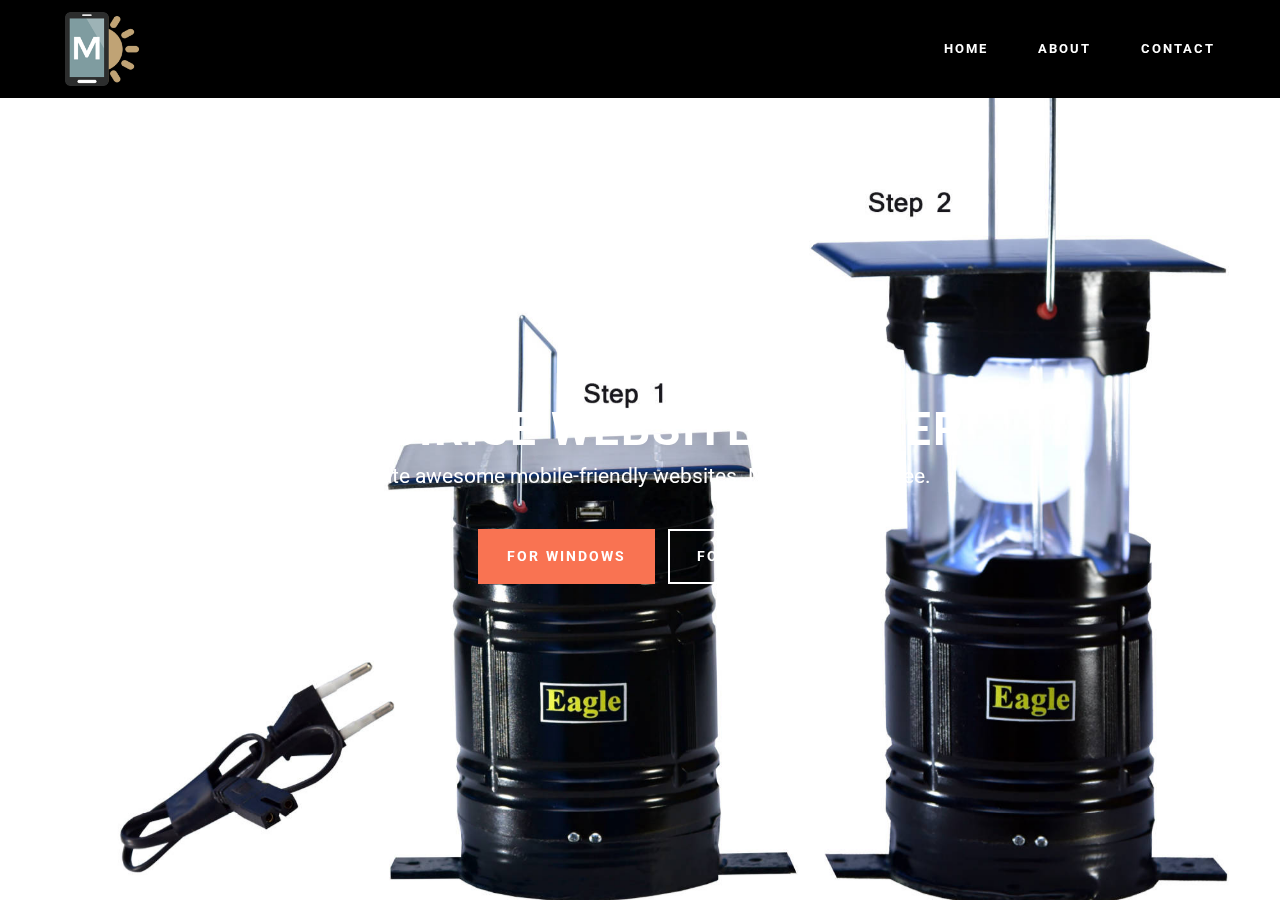
<file: index.html>
<!DOCTYPE html>
<html  >
<head>
  <!-- Site made with Mobirise Website Builder v4.12.0, https://mobirise.com -->
  <meta charset="UTF-8">
  <meta http-equiv="X-UA-Compatible" content="IE=edge">
  <meta name="generator" content="Mobirise v4.12.0, mobirise.com">
  <meta name="viewport" content="width=device-width, initial-scale=1, minimum-scale=1">
  <link rel="shortcut icon" href="assets/images/logo.png" type="image/x-icon">
  <meta name="description" content="">
  
  <title>Home</title>
  <link rel="stylesheet" href="https://fonts.googleapis.com/css?family=Roboto:700,400&subset=cyrillic,latin,greek,vietnamese">
  <link rel="stylesheet" href="assets/bootstrap/css/bootstrap.min.css">
  <link rel="stylesheet" href="assets/animatecss/animate.min.css">
  <link rel="stylesheet" href="assets/mobirise/css/style.css">
  <link rel="preload" as="style" href="assets/mobirise/css/mbr-additional.css"><link rel="stylesheet" href="assets/mobirise/css/mbr-additional.css" type="text/css">
  
  
  
</head>
<body>
  <section class="mbr-navbar mbr-navbar--freeze mbr-navbar--absolute mbr-navbar--auto-collapse" id="ext_menu-0" data-rv-view="0">
    <div class="mbr-navbar__section mbr-section">
        <div class="mbr-section__container container">
            <div class="mbr-navbar__container">
                <div class="mbr-navbar__column mbr-navbar__column--s mbr-navbar__brand">
                    <span class="mbr-navbar__brand-link mbr-brand mbr-brand--inline">
                        <span class="mbr-brand__logo"><a href="https://mobirise.com"><img src="assets/images/logo.png" class="mbr-navbar__brand-img mbr-brand__img" alt="Mobirise"></a></span>
                        
                    </span>
                </div>
                <div class="mbr-navbar__hamburger mbr-hamburger"><span class="mbr-hamburger__line"></span></div>
                <div class="mbr-navbar__column mbr-navbar__menu">
                    <nav class="mbr-navbar__menu-box mbr-navbar__menu-box--inline-right">
                        <div class="mbr-navbar__column">
                            <ul class="mbr-navbar__items mbr-navbar__items--right float-left mbr-buttons mbr-buttons--freeze mbr-buttons--right btn-decorator mbr-buttons--active mbr-buttons--only-links"><li class="mbr-navbar__item"><a class="mbr-buttons__link btn text-white" href="https://mobirise.com">HOME</a></li><li class="mbr-navbar__item"><a class="mbr-buttons__link btn text-white" href="https://mobirise.com">ABOUT</a></li><li class="mbr-navbar__item"><a class="mbr-buttons__link btn text-white" href="https://mobirise.com">CONTACT</a></li></ul>                            
                            
                        </div>
                    </nav>
                </div>
            </div>
        </div>
    </div>
</section>

<section class="engine"><a href="https://mobirise.info/i">web creation software</a></section><section class="mbr-box mbr-section mbr-section--relative mbr-section--fixed-size mbr-section--full-height mbr-section--bg-adapted mbr-parallax-background" id="header4-3" data-rv-view="8" style="background-image: url(assets/images/g-3-g-03-2000x1600.jpg);">
    <div class="mbr-box__magnet mbr-box__magnet--sm-padding mbr-box__magnet--center-center mbr-after-navbar">
        
        <div class="mbr-box__container mbr-section__container container">
            <div class="mbr-box mbr-box--stretched"><div class="mbr-box__magnet mbr-box__magnet--center-center">
                <div class="row"><div class=" col-sm-8 col-sm-offset-2">
                    <div class="mbr-hero animated fadeInUp">
                        <h1 class="mbr-hero__text">MOBIRISE WEBSITE BUILDER</h1>
                        <p class="mbr-hero__subtext">Create awesome mobile-friendly websites. No coding and free.</p>
                    </div>
                    <div class="mbr-buttons btn-inverse mbr-buttons--center"><a class="mbr-buttons__btn btn btn-lg btn-danger animated fadeInUp delay" href="https://mobirise.com">FOR WINDOWS</a> <a class="mbr-buttons__btn btn btn-lg btn-default animated fadeInUp delay" href="https://mobirise.com">FOR MAC</a></div>
                </div></div>
            </div></div>
        </div>
        
    </div>
</section>


  <script src="assets/web/assets/jquery/jquery.min.js"></script>
  <script src="assets/bootstrap/js/bootstrap.min.js"></script>
  <script src="assets/smooth-scroll/smooth-scroll.js"></script>
  <script src="assets/jarallax/jarallax.js"></script>
  <script src="assets/mobirise/js/script.js"></script>
  
  
</body>
</html>
</file>
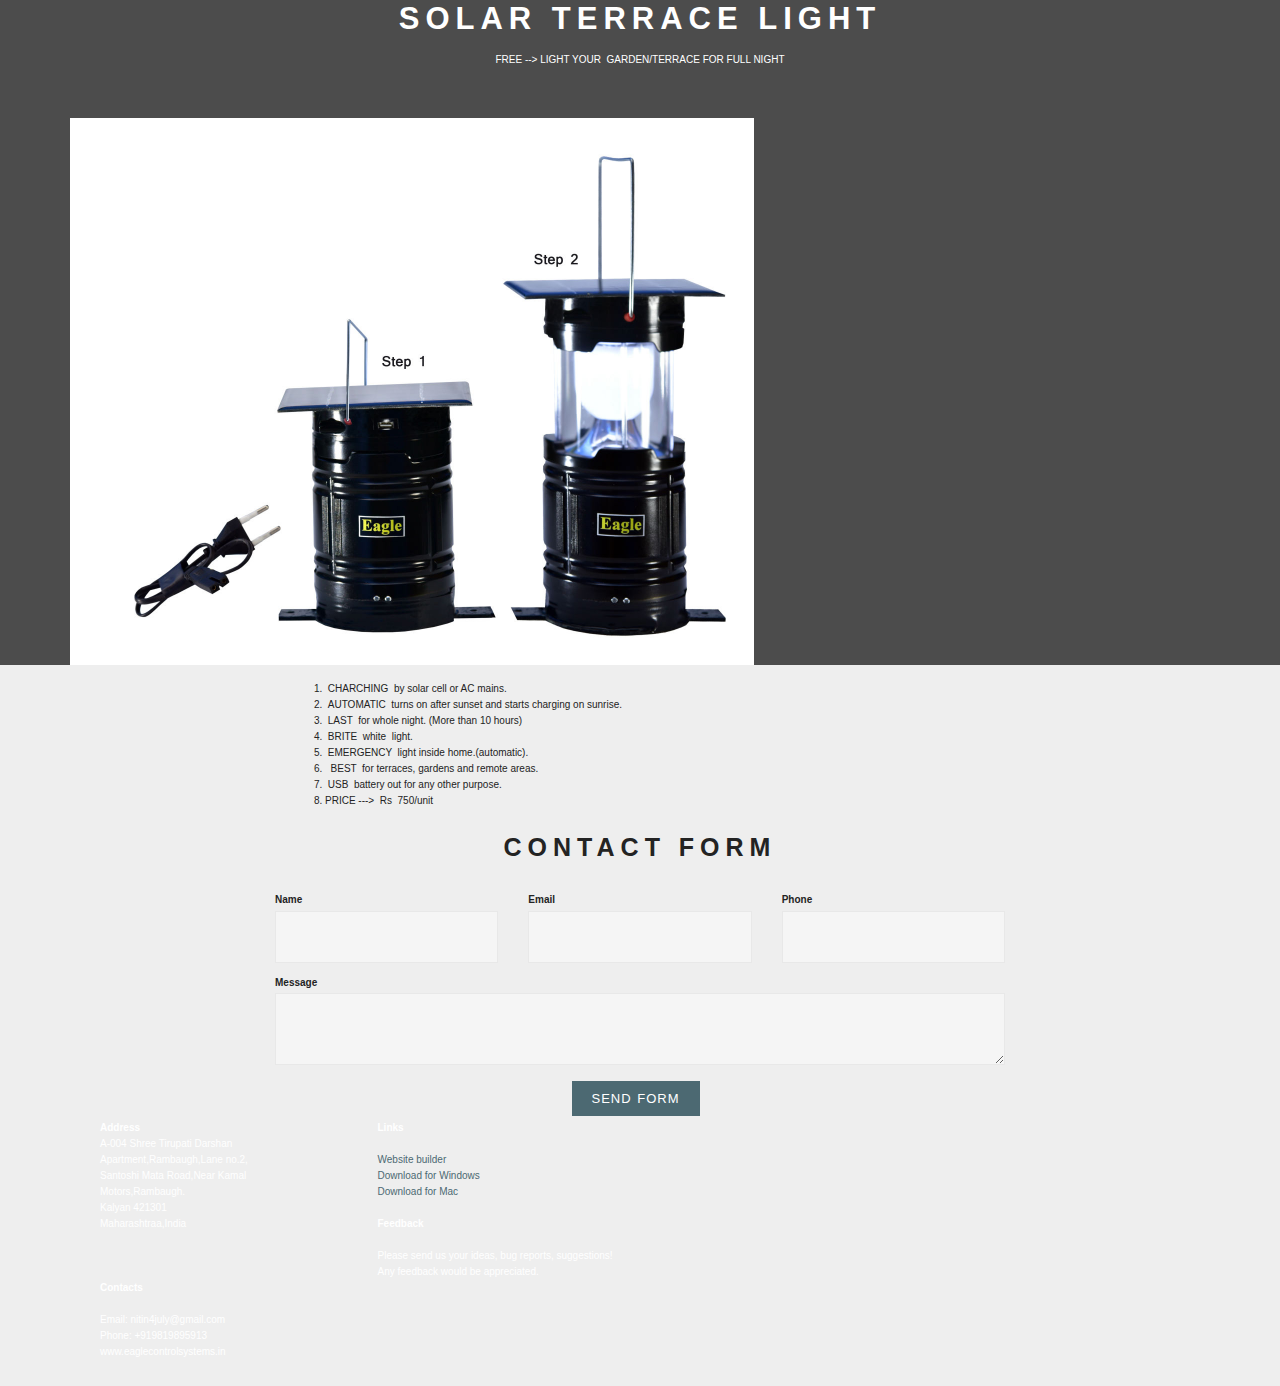
<file: page1.html>
<!DOCTYPE html>
<html  >
<head>
  <!-- Site made with Mobirise Website Builder v4.12.0, https://mobirise.com -->
  <meta charset="UTF-8">
  <meta http-equiv="X-UA-Compatible" content="IE=edge">
  <meta name="generator" content="Mobirise v4.12.0, mobirise.com">
  <meta name="viewport" content="width=device-width, initial-scale=1, minimum-scale=1">
  <link rel="shortcut icon" href="assets/images/logo4.png" type="image/x-icon">
  <meta name="description" content="Web Site Maker Description">
  
  <title>index.html</title>
  <link rel="stylesheet" href="assets/bootstrap/css/bootstrap.min.css">
  <link rel="stylesheet" href="assets/bootstrap/css/bootstrap-grid.min.css">
  <link rel="stylesheet" href="assets/bootstrap/css/bootstrap-reboot.min.css">
  <link rel="stylesheet" href="assets/tether/tether.min.css">
  <link rel="stylesheet" href="assets/socicon/css/styles.css">
  <link rel="stylesheet" href="assets/theme/css/style.css">
  <link rel="preload" as="style" href="assets/mobirise/css/mbr-additional.css"><link rel="stylesheet" href="assets/mobirise/css/mbr-additional.css" type="text/css">
  
  
  
</head>
<body>
  <section class="header4 cid-rUCQ7gYWyY mbr-parallax-background" id="header4-5">

    

    <div class="mbr-overlay" style="opacity: 0.8; background-color: rgb(35, 35, 35);">
    </div>

    <div class="container">
        <div class="row justify-content-md-center">
            <div class="media-content col-md-10">
                <h1 class="mbr-section-title align-center mbr-white pb-3 mbr-bold mbr-fonts-style display-1">SOLAR TERRACE LIGHT</h1>
                
                <div class="mbr-text align-center mbr-white pb-3">
                    <p class="mbr-text mbr-fonts-style display-5">FREE --&gt; LIGHT YOUR &nbsp;GARDEN/TERRACE FOR FULL NIGHT</p>
                </div>
                
            </div>
            <div class="mbr-figure pt-5">
                <img src="assets/images/g-3-g-03-1368x1094.jpg" alt="Mobirise" title="" style="width: 60%;">
            </div>
        </div>
    </div>
</section>

<section class="engine"><a href="https://mobirise.info/u">bootstrap website templates</a></section><section class="mbr-section article content11 cid-rUCRJ99IoL" id="content11-6">
     

    <div class="container">
        <div class="media-container-row">
            <div class="mbr-text counter-container col-12 col-md-8 mbr-fonts-style display-5">
                <div><strong><br></strong></div><ol>
                    <li>&nbsp;CHARCHING &nbsp;by solar  cell or AC mains.
</li><li>&nbsp;AUTOMATIC &nbsp;turns on after sunset and starts charging on sunrise.</li><li>&nbsp;LAST &nbsp;for whole night. (More than 10 hours)
</li><li>&nbsp;BRITE &nbsp;white &nbsp;light.
</li><li>&nbsp;EMERGENCY &nbsp;light inside home.(automatic).
</li><li>&nbsp; BEST &nbsp;for terraces, gardens and remote areas.
</li><li>&nbsp;USB &nbsp;battery out for any other purpose.</li><li>PRICE ---&gt; &nbsp;Rs &nbsp;750/unit</li>
                </ol>
            </div>
        </div>
    </div>
</section>

<section class="mbr-section form1 cid-rUCS9UuWj8" id="form1-7">

    

    
    <div class="container">
        <div class="row justify-content-center">
            <div class="title col-12 col-lg-8">
                <h2 class="mbr-section-title align-center pb-3 mbr-fonts-style display-2">
                    CONTACT FORM
                </h2>
                <h3 class="mbr-section-subtitle align-center mbr-light pb-3 mbr-fonts-style display-5"></h3>
            </div>
        </div>
    </div>
    <div class="container">
        <div class="row justify-content-center">
            <div class="media-container-column col-lg-8" data-form-type="formoid">
                <!---Formbuilder Form--->
                <form action="https://mobirise.com/" method="POST" class="mbr-form form-with-styler" data-form-title="Mobirise Form"><input type="hidden" name="email" data-form-email="true" value="7XTBZ1izD801y4fCXx/m5+du08okCor1wzshLBuuBAR4hfL6jt8wjgGdfDzuc/avqgrcDKlsvlipabEK6Cm9ojxPGAE+qEJgD3I0NoUQGktQqdzBrClxCTvK/wiMjl9+">
                    <div class="row">
                        <div hidden="hidden" data-form-alert="" class="alert alert-success col-12">Thanks for filling out the form!</div>
                        <div hidden="hidden" data-form-alert-danger="" class="alert alert-danger col-12">
                        </div>
                    </div>
                    <div class="dragArea row">
                        <div class="col-md-4  form-group" data-for="name">
                            <label for="name-form1-7" class="form-control-label mbr-fonts-style display-7">Name</label>
                            <input type="text" name="name" data-form-field="Name" required="required" class="form-control display-7" id="name-form1-7">
                        </div>
                        <div class="col-md-4  form-group" data-for="email">
                            <label for="email-form1-7" class="form-control-label mbr-fonts-style display-7">Email</label>
                            <input type="email" name="email" data-form-field="Email" required="required" class="form-control display-7" id="email-form1-7">
                        </div>
                        <div data-for="phone" class="col-md-4  form-group">
                            <label for="phone-form1-7" class="form-control-label mbr-fonts-style display-7">Phone</label>
                            <input type="tel" name="phone" data-form-field="Phone" class="form-control display-7" id="phone-form1-7">
                        </div>
                        <div data-for="message" class="col-md-12 form-group">
                            <label for="message-form1-7" class="form-control-label mbr-fonts-style display-7">Message</label>
                            <textarea name="message" data-form-field="Message" class="form-control display-7" id="message-form1-7"></textarea>
                        </div>
                        <div class="col-md-12 input-group-btn align-center">
                            <button type="submit" class="btn btn-primary btn-form display-4">SEND FORM</button>
                        </div>
                    </div>
                </form><!---Formbuilder Form--->
            </div>
        </div>
    </div>
</section>

<section class="cid-rUCSLPFbIa" id="footer2-9">

    

    

    <div class="container">
        <div class="media-container-row content mbr-white">
            <div class="col-12 col-md-3 mbr-fonts-style display-7">
                <p class="mbr-text">
                    <strong>Address</strong>
                    <br>
                    A-004 Shree Tirupati Darshan Apartment,Rambaugh,Lane no.2,<br>Santoshi Mata Road,Near Kamal<br>Motors,Rambaugh.<br>Kalyan 421301<br>Maharashtraa,India<br><br>
                    <br>
                    <br><strong>Contacts</strong>
                    <br>
                    <br>Email: nitin4july@gmail.com
                    <br>Phone: +919819895913<br>www.eaglecontrolsystems.in<br><br></p>
            </div>
            <div class="col-12 col-md-3 mbr-fonts-style display-7">
                <p class="mbr-text">
                    <strong>Links</strong>
                    <br>
                    <br><a class="text-primary" href="https://mobirise.co/">Website builder</a>
                    <br><a class="text-primary" href="https://mobirise.co/">Download for Windows</a>
                    <br><a class="text-primary" href="https://mobirise.co/">Download for Mac</a>
                    <br>
                    <br><strong>Feedback</strong>
                    <br>
                    <br>Please send us your ideas, bug reports, suggestions! Any feedback would be appreciated.
                </p>
            </div>
            <div class="col-12 col-md-6">
                <div class="google-map"><iframe frameborder="0" style="border:0" src="https://www.google.com/maps/embed/v1/place?key=AIzaSyCy9r70T3NYf3PhvVflTo0_zdif2_IoIYs&amp;q=place_id:ChIJ1b_CSyuU5zsRyXgA5OcB_so" allowfullscreen=""></iframe></div>
            </div>
        </div>
        
    </div>
</section>


  <script src="assets/web/assets/jquery/jquery.min.js"></script>
  <script src="assets/popper/popper.min.js"></script>
  <script src="assets/bootstrap/js/bootstrap.min.js"></script>
  <script src="assets/tether/tether.min.js"></script>
  <script src="assets/smoothscroll/smooth-scroll.js"></script>
  <script src="assets/parallax/jarallax.min.js"></script>
  <script src="assets/theme/js/script.js"></script>
  <script src="assets/formoid/formoid.min.js"></script>
  
  
</body>
</html>
</file>
<file: assets/mobirise/css/mbr-additional.css>
#ext_menu-0 .mbr-brand__name {
  font-size: 16px;
}
#ext_menu-0.mbr-navbar--stuck .mbr-navbar__section {
  background: #000000;
}
#ext_menu-0 .mbr-navbar__section {
  background: #000000;
}
#ext_menu-0 .mbr-navbar__hamburger {
  color: #e25041;
}
</file>
<file: assets/socicon/css/styles.css>
@charset "UTF-8";

@font-face {
  font-family: "socicon";
  src:url("../fonts/socicon.eot");
  src:url("../fonts/socicon.eot?#iefix") format("embedded-opentype"),
    url("../fonts/socicon.woff") format("woff"),
    url("../fonts/socicon.ttf") format("truetype"),
    url("../fonts/socicon.svg#socicon") format("svg");
  font-weight: normal;
  font-style: normal;
  font-display:swap;
}

[data-icon]:before {
  font-family: "socicon" !important;
  content: attr(data-icon);
  font-style: normal !important;
  font-weight: normal !important;
  font-variant: normal !important;
  text-transform: none !important;
  speak: none;
  line-height: 1;
  -webkit-font-smoothing: antialiased;
  -moz-osx-font-smoothing: grayscale;
}

[class^="socicon-"]:before,
[class*=" socicon-"]:before {
  font-family: "socicon" !important;
  font-style: normal !important;
  font-weight: normal !important;
  font-variant: normal !important;
  text-transform: none !important;
  speak: none;
  line-height: 1;
  -webkit-font-smoothing: antialiased;
  -moz-osx-font-smoothing: grayscale;
}

.socicon-modelmayhem:before {
  content: "\e000";
}
.socicon-mixcloud:before {
  content: "\e001";
}
.socicon-drupal:before {
  content: "\e002";
}
.socicon-swarm:before {
  content: "\e003";
}
.socicon-istock:before {
  content: "\e004";
}
.socicon-yammer:before {
  content: "\e005";
}
.socicon-ello:before {
  content: "\e006";
}
.socicon-stackoverflow:before {
  content: "\e007";
}
.socicon-persona:before {
  content: "\e008";
}
.socicon-triplej:before {
  content: "\e009";
}
.socicon-houzz:before {
  content: "\e00a";
}
.socicon-rss:before {
  content: "\e00b";
}
.socicon-paypal:before {
  content: "\e00c";
}
.socicon-odnoklassniki:before {
  content: "\e00d";
}
.socicon-airbnb:before {
  content: "\e00e";
}
.socicon-periscope:before {
  content: "\e00f";
}
.socicon-outlook:before {
  content: "\e010";
}
.socicon-coderwall:before {
  content: "\e011";
}
.socicon-tripadvisor:before {
  content: "\e012";
}
.socicon-appnet:before {
  content: "\e013";
}
.socicon-goodreads:before {
  content: "\e014";
}
.socicon-tripit:before {
  content: "\e015";
}
.socicon-lanyrd:before {
  content: "\e016";
}
.socicon-slideshare:before {
  content: "\e017";
}
.socicon-buffer:before {
  content: "\e018";
}
.socicon-disqus:before {
  content: "\e019";
}
.socicon-vkontakte:before {
  content: "\e01a";
}
.socicon-whatsapp:before {
  content: "\e01b";
}
.socicon-patreon:before {
  content: "\e01c";
}
.socicon-storehouse:before {
  content: "\e01d";
}
.socicon-pocket:before {
  content: "\e01e";
}
.socicon-mail:before {
  content: "\e01f";
}
.socicon-blogger:before {
  content: "\e020";
}
.socicon-technorati:before {
  content: "\e021";
}
.socicon-reddit:before {
  content: "\e022";
}
.socicon-dribbble:before {
  content: "\e023";
}
.socicon-stumbleupon:before {
  content: "\e024";
}
.socicon-digg:before {
  content: "\e025";
}
.socicon-envato:before {
  content: "\e026";
}
.socicon-behance:before {
  content: "\e027";
}
.socicon-delicious:before {
  content: "\e028";
}
.socicon-deviantart:before {
  content: "\e029";
}
.socicon-forrst:before {
  content: "\e02a";
}
.socicon-play:before {
  content: "\e02b";
}
.socicon-zerply:before {
  content: "\e02c";
}
.socicon-wikipedia:before {
  content: "\e02d";
}
.socicon-apple:before {
  content: "\e02e";
}
.socicon-flattr:before {
  content: "\e02f";
}
.socicon-github:before {
  content: "\e030";
}
.socicon-renren:before {
  content: "\e031";
}
.socicon-friendfeed:before {
  content: "\e032";
}
.socicon-newsvine:before {
  content: "\e033";
}
.socicon-identica:before {
  content: "\e034";
}
.socicon-bebo:before {
  content: "\e035";
}
.socicon-zynga:before {
  content: "\e036";
}
.socicon-steam:before {
  content: "\e037";
}
.socicon-xbox:before {
  content: "\e038";
}
.socicon-windows:before {
  content: "\e039";
}
.socicon-qq:before {
  content: "\e03a";
}
.socicon-douban:before {
  content: "\e03b";
}
.socicon-meetup:before {
  content: "\e03c";
}
.socicon-playstation:before {
  content: "\e03d";
}
.socicon-android:before {
  content: "\e03e";
}
.socicon-snapchat:before {
  content: "\e03f";
}
.socicon-twitter:before {
  content: "\e040";
}
.socicon-facebook:before {
  content: "\e041";
}
.socicon-googleplus:before {
  content: "\e042";
}
.socicon-pinterest:before {
  content: "\e043";
}
.socicon-foursquare:before {
  content: "\e044";
}
.socicon-yahoo:before {
  content: "\e045";
}
.socicon-skype:before {
  content: "\e046";
}
.socicon-yelp:before {
  content: "\e047";
}
.socicon-feedburner:before {
  content: "\e048";
}
.socicon-linkedin:before {
  content: "\e049";
}
.socicon-viadeo:before {
  content: "\e04a";
}
.socicon-xing:before {
  content: "\e04b";
}
.socicon-myspace:before {
  content: "\e04c";
}
.socicon-soundcloud:before {
  content: "\e04d";
}
.socicon-spotify:before {
  content: "\e04e";
}
.socicon-grooveshark:before {
  content: "\e04f";
}
.socicon-lastfm:before {
  content: "\e050";
}
.socicon-youtube:before {
  content: "\e051";
}
.socicon-vimeo:before {
  content: "\e052";
}
.socicon-dailymotion:before {
  content: "\e053";
}
.socicon-vine:before {
  content: "\e054";
}
.socicon-flickr:before {
  content: "\e055";
}
.socicon-500px:before {
  content: "\e056";
}
.socicon-wordpress:before {
  content: "\e058";
}
.socicon-tumblr:before {
  content: "\e059";
}
.socicon-twitch:before {
  content: "\e05a";
}
.socicon-8tracks:before {
  content: "\e05b";
}
.socicon-amazon:before {
  content: "\e05c";
}
.socicon-icq:before {
  content: "\e05d";
}
.socicon-smugmug:before {
  content: "\e05e";
}
.socicon-ravelry:before {
  content: "\e05f";
}
.socicon-weibo:before {
  content: "\e060";
}
.socicon-baidu:before {
  content: "\e061";
}
.socicon-angellist:before {
  content: "\e062";
}
.socicon-ebay:before {
  content: "\e063";
}
.socicon-imdb:before {
  content: "\e064";
}
.socicon-stayfriends:before {
  content: "\e065";
}
.socicon-residentadvisor:before {
  content: "\e066";
}
.socicon-google:before {
  content: "\e067";
}
.socicon-yandex:before {
  content: "\e068";
}
.socicon-sharethis:before {
  content: "\e069";
}
.socicon-bandcamp:before {
  content: "\e06a";
}
.socicon-itunes:before {
  content: "\e06b";
}
.socicon-deezer:before {
  content: "\e06c";
}
.socicon-telegram:before {
  content: "\e06e";
}
.socicon-openid:before {
  content: "\e06f";
}
.socicon-amplement:before {
  content: "\e070";
}
.socicon-viber:before {
  content: "\e071";
}
.socicon-zomato:before {
  content: "\e072";
}
.socicon-draugiem:before {
  content: "\e074";
}
.socicon-endomodo:before {
  content: "\e075";
}
.socicon-filmweb:before {
  content: "\e076";
}
.socicon-stackexchange:before {
  content: "\e077";
}
.socicon-wykop:before {
  content: "\e078";
}
.socicon-teamspeak:before {
  content: "\e079";
}
.socicon-teamviewer:before {
  content: "\e07a";
}
.socicon-ventrilo:before {
  content: "\e07b";
}
.socicon-younow:before {
  content: "\e07c";
}
.socicon-raidcall:before {
  content: "\e07d";
}
.socicon-mumble:before {
  content: "\e07e";
}
.socicon-medium:before {
  content: "\e06d";
}
.socicon-bebee:before {
  content: "\e07f";
}
.socicon-hitbox:before {
  content: "\e080";
}
.socicon-reverbnation:before {
  content: "\e081";
}
.socicon-formulr:before {
  content: "\e082";
}
.socicon-instagram:before {
  content: "\e057";
}
.socicon-battlenet:before {
  content: "\e083";
}
.socicon-chrome:before {
  content: "\e084";
}
.socicon-discord:before {
  content: "\e086";
}
.socicon-issuu:before {
  content: "\e087";
}
.socicon-macos:before {
  content: "\e088";
}
.socicon-firefox:before {
  content: "\e089";
}
.socicon-opera:before {
  content: "\e08d";
}
.socicon-keybase:before {
  content: "\e090";
}
.socicon-alliance:before {
  content: "\e091";
}
.socicon-livejournal:before {
  content: "\e092";
}
.socicon-googlephotos:before {
  content: "\e093";
}
.socicon-horde:before {
  content: "\e094";
}
.socicon-etsy:before {
  content: "\e095";
}
.socicon-zapier:before {
  content: "\e096";
}
.socicon-google-scholar:before {
  content: "\e097";
}
.socicon-researchgate:before {
  content: "\e098";
}
.socicon-wechat:before {
  content: "\e099";
}
.socicon-strava:before {
  content: "\e09a";
}
.socicon-line:before {
  content: "\e09b";
}
.socicon-lyft:before {
  content: "\e09c";
}
.socicon-uber:before {
  content: "\e09d";
}
.socicon-songkick:before {
  content: "\e09e";
}
.socicon-viewbug:before {
  content: "\e09f";
}
.socicon-googlegroups:before {
  content: "\e0a0";
}
.socicon-quora:before {
  content: "\e073";
}
.socicon-diablo:before {
  content: "\e085";
}
.socicon-blizzard:before {
  content: "\e0a1";
}
.socicon-hearthstone:before {
  content: "\e08b";
}
.socicon-heroes:before {
  content: "\e08a";
}
.socicon-overwatch:before {
  content: "\e08c";
}
.socicon-warcraft:before {
  content: "\e08e";
}
.socicon-starcraft:before {
  content: "\e08f";
}
.socicon-beam:before {
  content: "\e0a2";
}
.socicon-curse:before {
  content: "\e0a3";
}
.socicon-player:before {
  content: "\e0a4";
}
.socicon-streamjar:before {
  content: "\e0a5";
}
.socicon-nintendo:before {
  content: "\e0a6";
}
.socicon-hellocoton:before {
  content: "\e0a7";
}
</file>
<file: assets/theme/css/style.css>
/*!
 * Mobirise v4 theme (https://mobirise.com/)
 * Copyright 2017 Mobirise
 */
section {
  background-color: #eeeeee; }

body {
  font-style: normal;
  line-height: 1.5; }

section,
.container,
.container-fluid {
  position: relative;
  word-wrap: break-word; }

a.mbr-iconfont:hover {
  text-decoration: none; }

.article .lead p,
.article .lead ul,
.article .lead ol,
.article .lead pre,
.article .lead blockquote {
  margin-bottom: 0; }

ul,
ol,
pre,
blockquote {
  margin-bottom: 2.3125rem; }

pre {
  background: #f4f4f4;
  padding: 10px 24px;
  white-space: pre-wrap; }

.inactive {
  -webkit-user-select: none;
  -moz-user-select: none;
  -ms-user-select: none;
  user-select: none;
  pointer-events: none;
  -webkit-user-drag: none;
  user-drag: none; }

.mbr-section__comments .row {
  justify-content: center;
  -webkit-justify-content: center; }

a {
  font-style: normal;
  font-weight: 400;
  cursor: pointer; }
  a, a:hover {
    text-decoration: none; }

figure {
  margin-bottom: 0; }

body {
  color: #232323; }

h1,
h2,
h3,
h4,
h5,
h6,
.h1,
.h2,
.h3,
.h4,
.h5,
.h6,
.display-1,
.display-2,
.display-3,
.display-4 {
  line-height: 1;
  word-break: break-word;
  word-wrap: break-word; }

.mbr-section-title {
  font-style: normal;
  line-height: 1.2; }

.mbr-section-subtitle {
  line-height: 1.3; }

.mbr-text {
  font-style: normal;
  line-height: 1.6; }

b,
strong {
  font-weight: bold; }

blockquote {
  padding: 10px 0 10px 20px;
  position: relative;
  border-left: 2px solid;
  border-color: #ff3366; }

input:-webkit-autofill, input:-webkit-autofill:hover, input:-webkit-autofill:focus, input:-webkit-autofill:active {
  transition-delay: 9999s;
  transition-property: background-color, color; }

textarea[type='hidden'] {
  display: none; }

body {
  position: relative; }

section {
  background-position: 50% 50%;
  background-repeat: no-repeat;
  background-size: cover; }
  section .mbr-background-video,
  section .mbr-background-video-preview {
    position: absolute;
    bottom: 0;
    left: 0;
    right: 0;
    top: 0; }

.hidden {
  visibility: hidden; }

.mbr-z-index20 {
  z-index: 20; }

/*! Base colors */
.mbr-white {
  color: #ffffff; }

.mbr-black {
  color: #000000; }

.mbr-bg-white {
  background-color: #ffffff; }

.mbr-bg-black {
  background-color: #000000; }

/*! Text-aligns */
.align-left {
  text-align: left; }

.align-center {
  text-align: center; }

.align-right {
  text-align: right; }

@media (max-width: 767px) {
  .align-left,
  .align-center,
  .align-right,
  .mbr-section-btn,
  .mbr-section-title {
    text-align: center; } }
/*! Font-weight  */
.mbr-light {
  font-weight: 300; }

.mbr-regular {
  font-weight: 400; }

.mbr-semibold {
  font-weight: 500; }

.mbr-bold {
  font-weight: 700; }

/*! Media  */
.media-size-item {
  -webkit-flex: 1 1 auto;
  -moz-flex: 1 1 auto;
  -ms-flex: 1 1 auto;
  -o-flex: 1 1 auto;
  flex: 1 1 auto; }

.media-content {
  -webkit-flex-basis: 100%;
  flex-basis: 100%; }

.media-container-row {
  display: -ms-flexbox;
  display: -webkit-flex;
  display: flex;
  -webkit-flex-direction: row;
  -ms-flex-direction: row;
  flex-direction: row;
  -webkit-flex-wrap: wrap;
  -ms-flex-wrap: wrap;
  flex-wrap: wrap;
  -webkit-justify-content: center;
  -ms-flex-pack: center;
  justify-content: center;
  -webkit-align-content: center;
  -ms-flex-line-pack: center;
  align-content: center;
  -webkit-align-items: start;
  -ms-flex-align: start;
  align-items: start; }
  .media-container-row .media-size-item {
    width: 400px; }

.media-container-column {
  display: -ms-flexbox;
  display: -webkit-flex;
  display: flex;
  -webkit-flex-direction: column;
  -ms-flex-direction: column;
  flex-direction: column;
  -webkit-flex-wrap: wrap;
  -ms-flex-wrap: wrap;
  flex-wrap: wrap;
  -webkit-justify-content: center;
  -ms-flex-pack: center;
  justify-content: center;
  -webkit-align-content: center;
  -ms-flex-line-pack: center;
  align-content: center;
  -webkit-align-items: stretch;
  -ms-flex-align: stretch;
  align-items: stretch; }
  .media-container-column > * {
    width: 100%; }

@media (min-width: 992px) {
  .media-container-row {
    -webkit-flex-wrap: nowrap;
    -ms-flex-wrap: nowrap;
    flex-wrap: nowrap; } }
figure {
  overflow: hidden; }

figure[mbr-media-size] {
  transition: width 0.1s; }

.mbr-figure img,
.mbr-figure iframe {
  display: block;
  width: 100%; }

.card {
  background-color: transparent;
  border: none; }

.card-box {
  width: 100%; }

.card-img {
  text-align: center;
  flex-shrink: 0;
  -webkit-flex-shrink: 0; }

.media {
  max-width: 100%;
  margin: 0 auto; }

.mbr-figure {
  -ms-flex-item-align: center;
  -ms-grid-row-align: center;
  -webkit-align-self: center;
  align-self: center; }

.media-container > div {
  max-width: 100%; }

.mbr-figure img,
.card-img img {
  width: 100%; }

@media (max-width: 991px) {
  .media-size-item {
    width: auto !important; }

  .media {
    width: auto; }

  .mbr-figure {
    width: 100% !important; } }
/*! Buttons */
.btn {
  font-weight: 500;
  border-width: 2px;
  font-style: normal;
  letter-spacing: 1px;
  margin: .4rem .8rem;
  white-space: normal;
  -webkit-transition: all .3s ease-in-out;
  -moz-transition: all .3s ease-in-out;
  transition: all .3s ease-in-out;
  display: inline-flex;
  align-items: center;
  justify-content: center;
  word-break: break-word;
  -webkit-align-items: center;
  -webkit-justify-content: center;
  display: -webkit-inline-flex; }

.btn-sm {
  font-weight: 500;
  letter-spacing: 1px;
  -webkit-transition: all .3s ease-in-out;
  -moz-transition: all .3s ease-in-out;
  transition: all .3s ease-in-out; }

.btn-md {
  font-weight: 500;
  letter-spacing: 1px;
  margin: .4rem .8rem !important;
  -webkit-transition: all .3s ease-in-out;
  -moz-transition: all .3s ease-in-out;
  transition: all .3s ease-in-out; }

.btn-lg {
  font-weight: 500;
  letter-spacing: 1px;
  margin: .4rem .8rem !important;
  -webkit-transition: all .3s ease-in-out;
  -moz-transition: all .3s ease-in-out;
  transition: all .3s ease-in-out; }

.mbr-section-btn {
  margin-left: -0.25rem;
  margin-right: -0.25rem;
  font-size: 0; }

nav .mbr-section-btn {
  margin-left: 0rem;
  margin-right: 0rem; }

.btn-form {
  border-radius: 0; }
  .btn-form:hover {
    cursor: pointer; }

/*! Btn icon margin */
.btn .mbr-iconfont,
.btn.btn-sm .mbr-iconfont {
  cursor: pointer;
  margin-right: 0.5rem; }

.btn.btn-md .mbr-iconfont,
.btn.btn-md .mbr-iconfont {
  margin-right: 0.8rem; }

.mbr-regular {
  font-weight: 400; }

.mbr-semibold {
  font-weight: 500; }

.mbr-bold {
  font-weight: 700; }

[type='submit'] {
  -webkit-appearance: none; }

/*! Full-screen */
.mbr-fullscreen .mbr-overlay {
  min-height: 100vh; }

.mbr-fullscreen {
  display: flex;
  display: -webkit-flex;
  display: -moz-flex;
  display: -ms-flex;
  display: -o-flex;
  align-items: center;
  -webkit-align-items: center;
  min-height: 100vh;
  padding-top: 3rem;
  padding-bottom: 3rem; }

/*! Map */
.map {
  height: 25rem;
  position: relative; }
  .map iframe {
    width: 100%;
    height: 100%; }

.mbr-overlay {
  background-color: #000;
  bottom: 0;
  left: 0;
  opacity: .5;
  position: absolute;
  right: 0;
  top: 0;
  z-index: 0;
  pointer-events: none; }

/* Form */
blockquote {
  font-style: italic;
  padding: 10px 0 10px 20px;
  font-size: 1.09rem;
  position: relative;
  border-width: 3px; }

.form-control {
  background-color: #f5f5f5;
  box-shadow: none;
  color: #565656;
  line-height: 1.43;
  min-height: 3.5em;
  padding: 1.07em .5em; }
  .form-control, .form-control:focus {
    border: 1px solid #e8e8e8; }
  .form-active .form-control:invalid {
    border-color: red; }

.form-control-label {
  position: relative;
  cursor: pointer;
  margin-bottom: .357em;
  padding: 0; }

.alert {
  color: #ffffff;
  border-radius: 0;
  border: 0;
  font-size: .875rem;
  line-height: 1.5;
  margin-bottom: 1.875rem;
  padding: 1.25rem;
  position: relative; }
  .alert.alert-form::after {
    background-color: inherit;
    bottom: -7px;
    content: "";
    display: block;
    height: 14px;
    left: 50%;
    margin-left: -7px;
    position: absolute;
    transform: rotate(45deg);
    width: 14px;
    -webkit-transform: rotate(45deg); }

.form-asterisk {
  font-family: initial;
  position: absolute;
  top: -2px;
  font-weight: normal; }

/*! Scroll to top arrow */
#scrollToTop a i:before {
  content: '';
  position: absolute;
  height: 40%;
  top: 25%;
  background: #fff;
  width: 2px;
  left: calc(50% - 1px); }
#scrollToTop a i:after {
  content: '';
  position: absolute;
  display: block;
  border-top: 2px solid #fff;
  border-right: 2px solid #fff;
  width: 40%;
  height: 40%;
  left: 30%;
  bottom: 30%;
  transform: rotate(135deg);
  -webkit-transform: rotate(135deg); }

.mbr-arrow-up {
  bottom: 25px;
  right: 90px;
  position: fixed;
  text-align: right;
  z-index: 5000;
  color: #ffffff;
  font-size: 32px;
  transform: rotate(180deg);
  -webkit-transform: rotate(180deg); }

.mbr-arrow-up a {
  background: rgba(0, 0, 0, 0.2);
  border-radius: 3px;
  color: #fff;
  display: inline-block;
  height: 60px;
  width: 60px;
  outline-style: none !important;
  position: relative;
  text-decoration: none;
  transition: all 0.3s ease-in-out;
  cursor: pointer;
  text-align: center; }
  .mbr-arrow-up a:hover {
    background-color: rgba(0, 0, 0, 0.4); }
  .mbr-arrow-up a i {
    line-height: 60px; }

.mbr-arrow-up-icon {
  display: block;
  color: #fff; }

.mbr-arrow-up-icon::before {
  content: '\203a';
  display: inline-block;
  font-family: serif;
  font-size: 32px;
  line-height: 1;
  font-style: normal;
  position: relative;
  top: 6px;
  left: -4px;
  -webkit-transform: rotate(-90deg);
  transform: rotate(-90deg); }

/*! Arrow Down */
.mbr-arrow {
  position: absolute;
  bottom: 45px;
  left: 50%;
  width: 60px;
  height: 60px;
  cursor: pointer;
  background-color: rgba(80, 80, 80, 0.5);
  border-radius: 50%;
  -webkit-transform: translateX(-50%);
  transform: translateX(-50%); }
  .mbr-arrow > a {
    display: inline-block;
    text-decoration: none;
    outline-style: none;
    -webkit-animation: arrowdown 1.7s ease-in-out infinite;
    animation: arrowdown 1.7s ease-in-out infinite; }
    .mbr-arrow > a > i {
      position: absolute;
      top: -2px;
      left: 15px;
      font-size: 2rem; }

@keyframes arrowdown {
  0% {
    transform: translateY(0px);
    -webkit-transform: translateY(0px); }
  50% {
    transform: translateY(-5px);
    -webkit-transform: translateY(-5px); }
  100% {
    transform: translateY(0px);
    -webkit-transform: translateY(0px); } }
@-webkit-keyframes arrowdown {
  0% {
    transform: translateY(0px);
    -webkit-transform: translateY(0px); }
  50% {
    transform: translateY(-5px);
    -webkit-transform: translateY(-5px); }
  100% {
    transform: translateY(0px);
    -webkit-transform: translateY(0px); } }
@media (max-width: 500px) {
  .mbr-arrow-up {
    left: 50%;
    right: auto;
    transform: translateX(-50%) rotate(180deg);
    -webkit-transform: translateX(-50%) rotate(180deg); } }
/*Gradients animation*/
@keyframes gradient-animation {
  from {
    background-position: 0% 100%;
    animation-timing-function: ease-in-out; }
  to {
    background-position: 100% 0%;
    animation-timing-function: ease-in-out; } }
@-webkit-keyframes gradient-animation {
  from {
    background-position: 0% 100%;
    animation-timing-function: ease-in-out; }
  to {
    background-position: 100% 0%;
    animation-timing-function: ease-in-out; } }
.bg-gradient {
  background-size: 200% 200%;
  animation: gradient-animation 5s infinite alternate;
  -webkit-animation: gradient-animation 5s infinite alternate; }

.menu .navbar-brand {
  display: -webkit-flex; }
  .menu .navbar-brand span {
    display: flex;
    display: -webkit-flex; }
  .menu .navbar-brand .navbar-caption-wrap {
    display: -webkit-flex; }
  .menu .navbar-brand .navbar-logo img {
    display: -webkit-flex; }
@media (min-width: 768px) and (max-width: 1023px) {
  .menu .navbar-toggleable-sm .navbar-nav {
    display: -webkit-box;
    display: -webkit-flex;
    display: -ms-flexbox; } }
@media (max-width: 1023px) {
  .menu .navbar-collapse {
    max-height: 93.5vh; }
    .menu .navbar-collapse.show {
      overflow: auto; } }
@media (min-width: 1024px) {
  .menu .navbar-nav.nav-dropdown {
    display: -webkit-flex; }
  .menu .navbar-toggleable-sm .navbar-collapse {
    display: -webkit-flex !important; }
  .menu .collapsed .navbar-collapse {
    max-height: 93.5vh; }
    .menu .collapsed .navbar-collapse.show {
      overflow: auto; } }
@media (max-width: 767px) {
  .menu .navbar-collapse {
    max-height: 80vh; } }

/* Others*/
.note-check a[data-value=Rubik] {
  font-style: normal; }

.mbr-arrow a {
  color: #ffffff; }

@media (max-width: 767px) {
  .mbr-arrow {
    display: none; } }
.navbar {
  display: -webkit-flex;
  -webkit-flex-wrap: wrap;
  -webkit-align-items: center;
  -webkit-justify-content: space-between; }

.navbar-collapse {
  -webkit-flex-basis: 100%;
  -webkit-flex-grow: 1;
  -webkit-align-items: center; }

.nav-dropdown .link {
  padding: 0.667em 1.667em !important;
  margin: 0 !important; }

.nav {
  display: -webkit-flex;
  -webkit-flex-wrap: wrap; }

.row {
  display: -webkit-flex;
  -webkit-flex-wrap: wrap; }

.justify-content-center {
  -webkit-justify-content: center; }

.form-inline {
  display: -webkit-flex;
  -webkit-flex-flow: row wrap;
  -webkit-align-items: center; }

.card-wrapper {
  -webkit-flex: 1; }

.carousel-control {
  z-index: 10;
  display: -webkit-flex;
  -webkit-align-items: center;
  -webkit-justify-content: center; }

.carousel-controls {
  display: -webkit-flex; }

.media {
  display: -webkit-flex; }

.form-group:focus {
  outline: none; }

.jq-selectbox__select {
  padding: 1.07em 0.5em;
  position: absolute;
  top: 0;
  left: 0;
  width: 100%; }

.jq-selectbox__dropdown {
  position: absolute;
  top: 100% !important;
  left: 0 !important;
  width: 100% !important; }

.jq-selectbox__trigger-arrow {
  transform: translateY(-50%); }

.jq-selectbox li {
  padding: 1.07em 0.5em; }

input[type='range'] {
  padding-left: 0 !important;
  padding-right: 0 !important; }

.modal-dialog,
.modal-content {
  height: 100%; }

.modal-dialog .carousel-inner {
  height: calc(100vh - 1.75rem); }
  @media (max-width: 575px) {
    .modal-dialog .carousel-inner {
      height: calc(100vh - 1rem); } }

.carousel-item {
  text-align: center; }

.carousel-item img {
  margin: auto; }

.navbar-toggler {
  -webkit-align-self: flex-start;
  -ms-flex-item-align: start;
  align-self: flex-start;
  padding: 0.25rem 0.75rem;
  font-size: 1.25rem;
  line-height: 1;
  background: transparent;
  border: 1px solid transparent;
  -webkit-border-radius: 0.25rem;
  border-radius: 0.25rem; }

.navbar-toggler:focus,
.navbar-toggler:hover {
  text-decoration: none; }

.navbar-toggler-icon {
  display: inline-block;
  width: 1.5em;
  height: 1.5em;
  vertical-align: middle;
  content: '';
  background: no-repeat center center;
  -webkit-background-size: 100% 100%;
  -o-background-size: 100% 100%;
  background-size: 100% 100%; }

.navbar-toggler-left {
  position: absolute;
  left: 1rem; }

.navbar-toggler-right {
  position: absolute;
  right: 1rem; }

@media (max-width: 575px) {
  .navbar-toggleable .navbar-nav .dropdown-menu {
    position: static;
    float: none; }

  .navbar-toggleable > .container {
    padding-right: 0;
    padding-left: 0; } }
@media (min-width: 576px) {
  .navbar-toggleable {
    -webkit-box-orient: horizontal;
    -webkit-box-direction: normal;
    -webkit-flex-direction: row;
    -ms-flex-direction: row;
    flex-direction: row;
    -webkit-flex-wrap: nowrap;
    -ms-flex-wrap: nowrap;
    flex-wrap: nowrap;
    -webkit-box-align: center;
    -webkit-align-items: center;
    -ms-flex-align: center;
    align-items: center; }

  .navbar-toggleable .navbar-nav {
    -webkit-box-orient: horizontal;
    -webkit-box-direction: normal;
    -webkit-flex-direction: row;
    -ms-flex-direction: row;
    flex-direction: row; }

  .navbar-toggleable .navbar-nav .nav-link {
    padding-right: 0.5rem;
    padding-left: 0.5rem; }

  .navbar-toggleable > .container {
    display: -webkit-box;
    display: -webkit-flex;
    display: -ms-flexbox;
    display: flex;
    -webkit-flex-wrap: nowrap;
    -ms-flex-wrap: nowrap;
    flex-wrap: nowrap;
    -webkit-box-align: center;
    -webkit-align-items: center;
    -ms-flex-align: center;
    align-items: center; }

  .navbar-toggleable .navbar-collapse {
    display: -webkit-box !important;
    display: -webkit-flex !important;
    display: -ms-flexbox !important;
    display: flex !important;
    width: 100%; }

  .navbar-toggleable .navbar-toggler {
    display: none; } }
@media (max-width: 767px) {
  .navbar-toggleable-sm .navbar-nav .dropdown-menu {
    position: static;
    float: none; }

  .navbar-toggleable-sm > .container {
    padding-right: 0;
    padding-left: 0; } }
@media (min-width: 768px) {
  .navbar-toggleable-sm {
    -webkit-box-orient: horizontal;
    -webkit-box-direction: normal;
    -webkit-flex-direction: row;
    -ms-flex-direction: row;
    flex-direction: row;
    -webkit-flex-wrap: nowrap;
    -ms-flex-wrap: nowrap;
    flex-wrap: nowrap;
    -webkit-box-align: center;
    -webkit-align-items: center;
    -ms-flex-align: center;
    align-items: center; }

  .navbar-toggleable-sm .navbar-nav {
    -webkit-box-orient: horizontal;
    -webkit-box-direction: normal;
    -webkit-flex-direction: row;
    -ms-flex-direction: row;
    flex-direction: row; }

  .navbar-toggleable-sm .navbar-nav .nav-link {
    padding-right: 0.5rem;
    padding-left: 0.5rem; }

  .navbar-toggleable-sm > .container {
    display: -webkit-box;
    display: -webkit-flex;
    display: -ms-flexbox;
    display: flex;
    -webkit-flex-wrap: nowrap;
    -ms-flex-wrap: nowrap;
    flex-wrap: nowrap;
    -webkit-box-align: center;
    -webkit-align-items: center;
    -ms-flex-align: center;
    align-items: center; }

  .navbar-toggleable-sm .navbar-collapse {
    display: none;
    width: 100%; }

  .navbar-toggleable-sm .navbar-toggler {
    display: none; } }
@media (max-width: 1023px) {
  .navbar-toggleable-md .navbar-nav .dropdown-menu {
    position: static;
    float: none; }

  .navbar-toggleable-md > .container {
    padding-right: 0;
    padding-left: 0; } }
@media (min-width: 1024px) {
  .navbar-toggleable-md {
    -webkit-box-orient: horizontal;
    -webkit-box-direction: normal;
    -webkit-flex-direction: row;
    -ms-flex-direction: row;
    flex-direction: row;
    -webkit-flex-wrap: nowrap;
    -ms-flex-wrap: nowrap;
    flex-wrap: nowrap;
    -webkit-box-align: center;
    -webkit-align-items: center;
    -ms-flex-align: center;
    align-items: center; }

  .navbar-toggleable-md .navbar-nav {
    -webkit-box-orient: horizontal;
    -webkit-box-direction: normal;
    -webkit-flex-direction: row;
    -ms-flex-direction: row;
    flex-direction: row; }

  .navbar-toggleable-md .navbar-nav .nav-link {
    padding-right: 0.5rem;
    padding-left: 0.5rem; }

  .navbar-toggleable-md > .container {
    display: -webkit-box;
    display: -webkit-flex;
    display: -ms-flexbox;
    display: flex;
    -webkit-flex-wrap: nowrap;
    -ms-flex-wrap: nowrap;
    flex-wrap: nowrap;
    -webkit-box-align: center;
    -webkit-align-items: center;
    -ms-flex-align: center;
    align-items: center; }

  .navbar-toggleable-md .navbar-collapse {
    display: -webkit-box !important;
    display: -webkit-flex !important;
    display: -ms-flexbox !important;
    display: flex !important;
    width: 100%; }

  .navbar-toggleable-md .navbar-toggler {
    display: none; } }
@media (max-width: 1199px) {
  .navbar-toggleable-lg .navbar-nav .dropdown-menu {
    position: static;
    float: none; }

  .navbar-toggleable-lg > .container {
    padding-right: 0;
    padding-left: 0; } }
@media (min-width: 1200px) {
  .navbar-toggleable-lg {
    -webkit-box-orient: horizontal;
    -webkit-box-direction: normal;
    -webkit-flex-direction: row;
    -ms-flex-direction: row;
    flex-direction: row;
    -webkit-flex-wrap: nowrap;
    -ms-flex-wrap: nowrap;
    flex-wrap: nowrap;
    -webkit-box-align: center;
    -webkit-align-items: center;
    -ms-flex-align: center;
    align-items: center; }

  .navbar-toggleable-lg .navbar-nav {
    -webkit-box-orient: horizontal;
    -webkit-box-direction: normal;
    -webkit-flex-direction: row;
    -ms-flex-direction: row;
    flex-direction: row; }

  .navbar-toggleable-lg .navbar-nav .nav-link {
    padding-right: 0.5rem;
    padding-left: 0.5rem; }

  .navbar-toggleable-lg > .container {
    display: -webkit-box;
    display: -webkit-flex;
    display: -ms-flexbox;
    display: flex;
    -webkit-flex-wrap: nowrap;
    -ms-flex-wrap: nowrap;
    flex-wrap: nowrap;
    -webkit-box-align: center;
    -webkit-align-items: center;
    -ms-flex-align: center;
    align-items: center; }

  .navbar-toggleable-lg .navbar-collapse {
    display: -webkit-box !important;
    display: -webkit-flex !important;
    display: -ms-flexbox !important;
    display: flex !important;
    width: 100%; }

  .navbar-toggleable-lg .navbar-toggler {
    display: none; } }
.navbar-toggleable-xl {
  -webkit-box-orient: horizontal;
  -webkit-box-direction: normal;
  -webkit-flex-direction: row;
  -ms-flex-direction: row;
  flex-direction: row;
  -webkit-flex-wrap: nowrap;
  -ms-flex-wrap: nowrap;
  flex-wrap: nowrap;
  -webkit-box-align: center;
  -webkit-align-items: center;
  -ms-flex-align: center;
  align-items: center; }

.navbar-toggleable-xl .navbar-nav .dropdown-menu {
  position: static;
  float: none; }

.navbar-toggleable-xl > .container {
  padding-right: 0;
  padding-left: 0; }

.navbar-toggleable-xl .navbar-nav {
  -webkit-box-orient: horizontal;
  -webkit-box-direction: normal;
  -webkit-flex-direction: row;
  -ms-flex-direction: row;
  flex-direction: row; }

.navbar-toggleable-xl .navbar-nav .nav-link {
  padding-right: 0.5rem;
  padding-left: 0.5rem; }

.navbar-toggleable-xl > .container {
  display: -webkit-box;
  display: -webkit-flex;
  display: -ms-flexbox;
  display: flex;
  -webkit-flex-wrap: nowrap;
  -ms-flex-wrap: nowrap;
  flex-wrap: nowrap;
  -webkit-box-align: center;
  -webkit-align-items: center;
  -ms-flex-align: center;
  align-items: center; }

.navbar-toggleable-xl .navbar-collapse {
  display: -webkit-box !important;
  display: -webkit-flex !important;
  display: -ms-flexbox !important;
  display: flex !important;
  width: 100%; }

.navbar-toggleable-xl .navbar-toggler {
  display: none; }

.card-img {
  width: auto; }

.menu .navbar.collapsed:not(.beta-menu) {
  flex-direction: column;
  -webkit-flex-direction: column; }

.carousel-item.active,
.carousel-item-next,
.carousel-item-prev {
  display: -webkit-box;
  display: -webkit-flex;
  display: -ms-flexbox;
  display: flex; }

.note-air-layout .dropup .dropdown-menu,
.note-air-layout .navbar-fixed-bottom .dropdown .dropdown-menu {
  bottom: initial !important; }

html,
body {
  height: auto;
  min-height: 100vh; }

.dropup .dropdown-toggle::after {
  display: none; }

/*# sourceMappingURL=style.css.map */
.engine {
	position: absolute;
	text-indent: -2400px;
	text-align: center;
	padding: 0;
	top: 0;
	left: -2400px;
}
</file>
<file: assets/mobirise/css/style.css>
.engine {
	position: absolute;
	text-indent: -2400px;
	text-align: center;
	padding: 0;
	top: 0;
	left: -2400px;
}.is-builder .animated {
  -webkit-animation-name: none !important;
  animation-name: none !important;
}
html {
  position: relative;
  min-height: 100%;
}
.mbr-embedded-video {
  position: relative;
}
.mbr-background-video,
.mbr-background-video-preview {
  bottom: 0;
  left: 0;
  overflow: hidden;
  position: absolute;
  right: 0;
  top: 0;
}
.mbr-parallax-background,
.mbr-background {
  background-attachment: fixed !important;
  background-position: 50% 0;
  background-repeat: no-repeat;
  background-size: cover !important;
}
.mbr-hidden-scrollbar .mbr-parallax-background {
  background-size: auto 130%;
}
.mobile .mbr-parallax-background {
  background-attachment: scroll !important;
}
.mbr-background {
  background-attachment: scroll !important;
}
.mbr-navbar {
  position: relative;
  width: 100%;
}
.mbr-navbar:before {
  content: "";
  display: block;
}
.mbr-navbar__brand-link:after,
.mbr-navbar__brand-img {
  max-height: 74px;
  height: 100%;
}
.mbr-navbar:before,
.mbr-navbar__container {
  height: 98px;
}
.mbr-navbar--ss .mbr-navbar__brand-link:after,
.mbr-navbar--ss .mbr-navbar__brand-img {
  height: 74px;
}
.mbr-navbar--ss:before,
.mbr-navbar--ss .mbr-navbar__container {
  height: 98px;
}
.mbr-navbar--xs .mbr-navbar__brand-link:after,
.mbr-navbar--xs .mbr-navbar__brand-img {
  height: 32px;
}
.mbr-navbar--xs:before,
.mbr-navbar--xs .mbr-navbar__container {
  height: 56px;
}
.mbr-navbar--s .mbr-navbar__brand-link:after,
.mbr-navbar--s .mbr-navbar__brand-img {
  height: 48px;
}
.mbr-navbar--s:before,
.mbr-navbar--s .mbr-navbar__container {
  height: 72px;
}
.mbr-navbar--m .mbr-navbar__brand-link:after,
.mbr-navbar--m .mbr-navbar__brand-img {
  height: 64px;
}
.mbr-navbar--m:before,
.mbr-navbar--m .mbr-navbar__container {
  height: 88px;
}
.mbr-navbar--l .mbr-navbar__brand-link:after,
.mbr-navbar--l .mbr-navbar__brand-img {
  height: 96px;
}
.mbr-navbar--l:before,
.mbr-navbar--l .mbr-navbar__container {
  height: 120px;
}
.mbr-navbar--xl .mbr-navbar__brand-link:after,
.mbr-navbar--xl .mbr-navbar__brand-img {
  height: 128px;
}
.mbr-navbar--xl:before,
.mbr-navbar--xl .mbr-navbar__container {
  height: 152px;
}
.mbr-navbar--short .mbr-navbar__brand-link:after,
.mbr-navbar--short .mbr-navbar__brand-img {
  height: 40px;
}
.mbr-navbar--short .mbr-brand__logo .mbr-iconfont{
  font-size: 40px;
}
.mbr-navbar--short:before,
.mbr-navbar--short .mbr-navbar__container {
  height: 64px;
}
.mbr-navbar--short .mbr-navbar__container {
  padding: 12px 0;
}
@media (max-width: 767px) {
  .mbr-navbar--short .mbr-navbar__brand-link:after,
  .mbr-navbar--short .mbr-navbar__brand-img {
    height: 31px;
  }
  .mbr-navbar--short:before,
  .mbr-navbar--short .mbr-navbar__container {
    height: 45px;
  }
  .mbr-navbar--short .mbr-navbar__container {
    padding: 7px 0;
  }
}
.mbr-navbar__brand-img {
  position: relative;
}
.mbr-navbar__brand-img,
.mbr-navbar__container,
.mbr-navbar__section {
  -webkit-transition: all 300ms ease-in-out 0s;
  -o-transition: all 300ms ease-in-out 0s;
  transition: all 300ms ease-in-out 0s;
}
.mbr-navbar__section {
  background: #2c2c2c;
  height: auto;
  position: absolute;
  top: 0;
  width: 100%;
  z-index: 1000;
}
.mbr-navbar__container {
  display: table;
  padding: 12px 0;
  width: 100%;
}
.mbr-navbar__menu-box {
  display: table;
  width: 100%;
}
.mbr-navbar__menu-box--inline-left,
.mbr-navbar__menu-box--inline-center,
.mbr-navbar__menu-box--inline-right {
  display: block;
  text-align: left;
}
.mbr-navbar__menu-box--inline-center {
  text-align: center;
}
.mbr-navbar__menu-box--inline-right {
  text-align: right;
}
.mbr-navbar__column {
  display: table-cell;
  vertical-align: middle;
}
.mbr-navbar__column--xxs {
  width: 1%;
}
.mbr-navbar__column--xs {
  width: 10%;
}
.mbr-navbar__column--s {
  width: 20%;
}
.mbr-navbar__column--m {
  width: 30%;
}
.mbr-navbar__column--l {
  width: 40%;
}
.mbr-navbar__column--xl {
  width: 50%;
}
.mbr-navbar__menu-box--inline-left .mbr-navbar__column,
.mbr-navbar__menu-box--inline-center .mbr-navbar__column,
.mbr-navbar__menu-box--inline-right .mbr-navbar__column {
  display: inline-block;
}
.mbr-navbar__items {
  float: left;
  padding-left: 0px;
  position: relative;
  left: -20px;
}
.mbr-navbar__items--right {
  float: right;
  left: 0;
}
.float-left {
  float: left;
}
.mbr-navbar__item {
  display: block;
  float: left;
  position: relative;
}
.mbr-navbar__hamburger {
  display: none;
  margin-top: -11px;
  position: absolute;
  right: 0;
  top: 50%;
  z-index: 10000;
}
.mbr-navbar--collapsed .mbr-navbar__container {
  position: relative;
}
.mbr-navbar--collapsed .mbr-navbar__column {
  display: block;
  width: 100%;
}
.mbr-navbar--collapsed .mbr-navbar__items--right {
  padding-top: 13px;
}
.mbr-navbar--collapsed .mbr-navbar__menu {
  background: rgba(0, 0, 0, 0.9);
  display: none;
  height: 100%;
  left: 0;
  position: fixed;
  top: 0;
  width: 100%;
  z-index: 9999;
}
.mbr-navbar--collapsed .mbr-navbar__menu-box {
  display: table-cell;
  vertical-align: middle;
}
.mbr-navbar--collapsed .mbr-navbar__items {
  float: none;
}
.mbr-navbar--collapsed .mbr-navbar__item {
  float: none;
}
.mbr-navbar--collapsed .mbr-navbar__hamburger {
  display: block;
}
.mbr-navbar--collapsed.mbr-navbar--open .mbr-navbar__menu {
  display: table;
}
.mbr-navbar--collapsed.mbr-navbar--open:not(.mbr-navbar--sticky) .mbr-navbar__section {
  background: none;
  position: fixed;
}
.mbr-navbar--collapsed.mbr-navbar--open .mbr-navbar__brand {
  visibility: hidden;
}
.mbr-navbar--collapsed.mbr-navbar--sticky.mbr-navbar--open .mbr-navbar__brand {
  visibility: visible;
}
.mbr-navbar--collapsed.mbr-navbar--open .mbr-navbar__brand-img,
.mbr-navbar--collapsed.mbr-navbar--open .mbr-navbar__container {
  -webkit-transition: none;
  -o-transition: none;
  transition: none;
}
.mbr-navbar--freeze.mbr-navbar--collapsed.mbr-navbar--open .mbr-navbar__hamburger,
.mbr-navbar--freeze.mbr-navbar--collapsed.mbr-navbar--open .mbr-navbar__hamburger:hover {
  color: #fff !important;
}
.mbr-navbar--sticky .mbr-navbar__section {
  position: fixed;
}
.mbr-navbar--absolute {
  position: absolute;
}
/* fix for popup menu conflict */
@media (max-width: 480px) {
  .mbr-navbar--absolute.mbr-navbar[id^=menu-] {
    position: absolute;
  }
}
.mbr-navbar--transparent .mbr-navbar__section {
  background: none;
}
.mbr-navbar--stuck .mbr-navbar__section,
.mbr-navbar--relative .mbr-navbar__section {
  background: #2c2c2c;
}
@media (max-width: 991px) {
  .mbr-navbar--auto-collapse .mbr-navbar__container {
    position: relative;
  }
  .mbr-navbar--auto-collapse .mbr-navbar__column {
    display: block;
    width: 100%;
  }
  .mbr-navbar__column {
    max-height: 100vh;
    overflow-x: hidden;
    overflow-y:auto;
  }
  .mbr-navbar__column::-webkit-scrollbar {
    display:none;
  }
  .mbr-navbar--auto-collapse .mbr-navbar__items--right {
    padding-top: 13px;
  }
  .mbr-navbar--auto-collapse .mbr-navbar__menu {
    background: rgba(0, 0, 0, 0.9);
    display: none;
    height: 100%;
    left: 0;
    position: fixed;
    top: 0;
    width: 100%;
    z-index: 9999;
  }
  .mbr-navbar--auto-collapse .mbr-navbar__menu-box {
    display: table-cell;
    vertical-align: middle;
  }
  .mbr-navbar--auto-collapse .mbr-navbar__items {
    float: none;
  }
  .mbr-navbar--auto-collapse .mbr-navbar__item {
    float: none;
  }
  .mbr-navbar--auto-collapse .mbr-navbar__hamburger {
    display: block;
  }
  .mbr-navbar--auto-collapse.mbr-navbar--open .mbr-navbar__menu {
    display: table;
  }
  .mbr-navbar--auto-collapse.mbr-navbar--open:not(.mbr-navbar--sticky) .mbr-navbar__section {
    background: none;
    position: fixed;
  }
  .mbr-navbar--auto-collapse.mbr-navbar--open .mbr-navbar__brand {
    visibility: hidden;
  }
  .mbr-navbar--auto-collapse.mbr-navbar--sticky.mbr-navbar--open .mbr-navbar__brand {
    visibility: visible;
  }
  .mbr-navbar--auto-collapse.mbr-navbar--open .mbr-navbar__brand-img,
  .mbr-navbar--auto-collapse.mbr-navbar--open .mbr-navbar__container {
    -webkit-transition: none;
    -o-transition: none;
    transition: none;
  }
}
.mbr-after-navbar:before {
  content: "";
  display: block;
  height: 98px;
}
.mbr-hamburger {
  cursor: pointer;
  height: 23px;
  width: 30px;
}
.mbr-hamburger:focus {
  outline: none;
}
.mbr-hamburger__line,
.mbr-hamburger__line:before,
.mbr-hamburger__line:after {
  content: "";
  position: absolute;
  display: block;
  height: 1px;
  cursor: pointer;
}
.mbr-hamburger__line,
.mbr-hamburger__line:before,
.mbr-hamburger__line:after {
  width: 30px;
  border-bottom: 5px solid;
  top: 9px;
}
.mbr-hamburger__line:before {
  top: -9px;
}
.mbr-hamburger__line:after {
  top: 9px;
}
.mbr-hamburger__line,
.mbr-hamburger__line:before,
.mbr-hamburger__line:after {
  -webkit-transition: all 300ms ease-in-out;
  transition: all 300ms ease-in-out;
}
.mbr-hamburger--open .mbr-hamburger__line {
  border-color: transparent;
}
.mbr-hamburger--open .mbr-hamburger__line:before,
.mbr-hamburger--open .mbr-hamburger__line:after {
  top: 0;
}
.mbr-hamburger--open .mbr-hamburger__line:before {
  -ms-transform: rotate(45deg);
  -webkit-transform: rotate(45deg);
  transform: rotate(45deg);
}
.mbr-hamburger--open .mbr-hamburger__line:after {
  top: 10px;
  -ms-transform: translatey(-10px) rotate(-45deg);
  -webkit-transform: translatey(-10px) rotate(-45deg);
  transform: translatey(-10px) rotate(-45deg);
}
@media (max-width: 767px) {
  .mbr-hamburger {
    height: 23px;
    width: 27px;
  }
  .mbr-hamburger__line,
  .mbr-hamburger__line:before,
  .mbr-hamburger__line:after {
    width: 27px;
    border-bottom: 4px solid;
    top: 9px;
  }
  .mbr-hamburger__line:before {
    top: -9px;
  }
  .mbr-hamburger__line:after {
    top: 9px;
  }
}

.navbar-dropdown .hamburger-icon {
  content: "";
  width: 16px;
  -webkit-box-shadow: 0 -6px 0 1px,0 0 0 1px,0 6px 0 1px;
  -moz-box-shadow: 0 -6px 0 1px,0 0 0 1px,0 6px 0 1px;
  box-shadow: 0 -6px 0 1px,0 0 0 1px,0 6px 0 1px;
}

.mbr-brand {
  display: block;
  float: left;
  position: relative;
}
.mbr-brand,
.mbr-brand:hover {
  text-decoration: none;
}
.mbr-brand__name {
  display: block;
  font-weight: bold;
  margin-top: 5px;
  text-align: center;
}
.mbr-brand__name,
.mbr-brand__name:hover {
  text-decoration: none;
}
.mbr-brand--inline {
  display: table;
}
.mbr-brand--inline:after {
  content: "";
  display: table-cell;
  width: 1px;
}
.mbr-brand--inline .mbr-brand__logo,
.mbr-brand--inline .mbr-brand__name {
  display: table-cell;
  vertical-align: middle;
}
.mbr-brand--inline .mbr-brand__logo {
  padding-right: 10px;
}
.mbr-brand--inline .mbr-brand__name {
  margin: 0;
  text-align: left;
}
.mbr-form {
  display: table;
  margin-top: -13px;
  position: relative;
  top: 14px;
  /* width: 100%; */
}
.mbr-form__left,
.mbr-form__right {
  display: table-cell;
  vertical-align: top;
}
.mbr-form__left {
  padding-right: 3px;
}
.mbr-form__right {
  width: 1px;
}
@media (max-width: 530px) {
  .mbr-form {
    display: block;
    margin-top: -27px;
    position: relative;
    top: 26px;
  }
  .mbr-form__left,
  .mbr-form__right {
    display: block;
  }
  .mbr-form__left {
    margin-bottom: 12px;
    padding-right: 0;
  }
  .mbr-form__right {
    width: 100%;
  }
}
.mbr-section {
  padding: 0 20px;
}
.mbr-section--no-padding {
  padding: 0;
}
.mbr-section--relative {
  position: relative;
}
.mbr-section--fixed-size {
  overflow: hidden;
}
.mbr-section--full-height {
  height: 100vh;
}
.mbr-section--full-height.mbr-after-navbar:before {
  display: none;
}
.mbr-section--bg-adapted {
  background-attachment: scroll;
  background-position: 50% 0;
  background-repeat: no-repeat;
  background-size: cover;
}
.mbr-section--gray {
  background-color: #444444;
}
.mbr-section--light-gray {
  background-color: #f0f0f0;
}
.mbr-section--dark-gray {
  background-color: #3c3c3c;
}
.mbr-section__container {
  padding: 0;
  position: relative;
  z-index: 3;
}
.mbr-section__container--center {
  text-align: center;
}
.mbr-section__container--std-padding {
  padding: 93px 0;
}
.mbr-section__container--std-top-padding {
  padding-top: 93px;
}
.mbr-section__container--std-bot-padding {
  padding-bottom: 93px;
}
.mbr-section__container--sm-padding {
  padding: 41px 0;
}
.mbr-section__container--sm-top-padding {
  padding-top: 41px;
}
.mbr-section__container--sm-bot-padding {
  padding-bottom: 41px;
}
.mbr-section__container--isolated {
  padding-bottom: 93px;
  padding-top: 93px;
}
.mbr-section__container--first {
  padding-top: 93px;
  padding-bottom: 41px;
}
.mbr-section__container--middle {
  padding-bottom: 41px;
}
.mbr-section__container--last {
  padding-bottom: 93px;
}
.mbr-section__row {
  margin-left: -24px;
  margin-right: -24px;
}
.mbr-section__col {
  overflow: hidden;
  padding-left: 24px;
  padding-right: 24px;
}
.mbr-section__left {
  padding-right: 40px;
}
.mbr-section__right {
  padding-left: 15px;
}
.mbr-section__header {
  line-height: 1.5em;
  margin: -10px 0 0;
  text-align: center;
}
@media (min-width: 768px) {
  .mbr-section--short-paddings .mbr-section__container--std-padding {
    padding: 59px 0;
  }
  .mbr-section--short-paddings .mbr-section__container--std-top-padding {
    padding-top: 59px;
  }
  .mbr-section--short-paddings .mbr-section__container--std-bot-padding {
    padding-bottom: 59px;
  }
  .mbr-section--short-paddings .mbr-section__container--sm-padding {
    padding: 41px 0;
  }
  .mbr-section--short-paddings .mbr-section__container--sm-top-padding {
    padding-top: 41px;
  }
  .mbr-section--short-paddings .mbr-section__container--sm-bot-padding {
    padding-bottom: 41px;
  }
  .mbr-section--short-paddings .mbr-section__container--isolated {
    padding-bottom: 59px;
    padding-top: 59px;
  }
  .mbr-section--short-paddings .mbr-section__container--first {
    padding-top: 59px;
    padding-bottom: 41px;
  }
  .mbr-section--short-paddings .mbr-section__container--middle {
    padding-bottom: 41px;
  }
  .mbr-section--short-paddings .mbr-section__container--last {
    padding-bottom: 59px;
  }
}
@media (max-width: 767px) {
  .mbr-section__left {
    padding-right: 15px;
  }
  .mbr-section__right {
    padding-left: 15px;
    padding-top: 51px;
  }
}
.mbr-arrow {
  bottom: 71px;
  left: 0;
  line-height: 1px;
  padding: 0 20px;
  position: absolute;
  width: 100%;
  z-index: 3;
}
.mbr-arrow__link {
  display: inline-block;
  font-size: 26px;
}
.mbr-arrow__link,
.mbr-arrow__link:hover,
.mbr-arrow__link:focus {
  color: #fff;
}
.mbr-arrow--floating .mbr-arrow__link {
  -webkit-animation: floating-arrow 1.6s infinite ease-in-out 0s;
  -o-animation: floating-arrow 1.6s infinite ease-in-out 0s;
  animation: floating-arrow 1.6s infinite ease-in-out 0s;
}
@-webkit-keyframes floating-arrow {
  from {
    -webkit-transform: translateY(0);
    transform: translateY(0);
  }
  65% {
    -webkit-transform: translateY(11px);
    transform: translateY(11px);
  }
  to {
    -webkit-transform: translateY(0);
    transform: translateY(0);
  }
}
@-o-keyframes floating-arrow {
  from {
    -webkit-transform: translateY(0);
    transform: translateY(0);
  }
  65% {
    -webkit-transform: translateY(11px);
    transform: translateY(11px);
  }
  to {
    -webkit-transform: translateY(0);
    transform: translateY(0);
  }
}
@keyframes floating-arrow {
  from {
    -webkit-transform: translateY(0);
    transform: translateY(0);
  }
  65% {
    -webkit-transform: translateY(11px);
    transform: translateY(11px);
  }
  to {
    -webkit-transform: translateY(0);
    transform: translateY(0);
  }
}
.mbr-arrow--dark .mbr-arrow__link,
.mbr-arrow--dark .mbr-arrow__link:hover,
.mbr-arrow--dark .mbr-arrow__link:focus {
  color: #252525;
}
@media (max-width: 767px) {
  .mbr-arrow {
    bottom: 41px;
  }
}
@media (max-width: 320px) {
  .mbr-arrow {
    bottom: 21px;
    text-align: center;
  }
}
@media all and (device-width: 320px) and (device-height: 568px) and (orientation: portrait) {
  .mbr-arrow {
    bottom: 31px;
  }
}
.mbr-box {
  display: table;
  width: 100%;
}
.mbr-box--fixed {
  table-layout: fixed;
}
.mbr-box--stretched {
  height: 100%;
}
.mbr-box__magnet {
  display: table-cell;
  float: none;
  height: 100%;
  margin-bottom: 0;
  margin-top: 0;
  text-align: center;
  vertical-align: middle;
}
.mbr-box__magnet--sm-padding {
  padding: 41px 0;
}
.mbr-box__magnet--top-left,
.mbr-box__magnet--top-center,
.mbr-box__magnet--top-right {
  vertical-align: top;
}
.mbr-box__magnet--bottom-left,
.mbr-box__magnet--bottom-center,
.mbr-box__magnet--bottom-right {
  vertical-align: bottom;
}
.mbr-box__magnet--top-left,
.mbr-box__magnet--center-left,
.mbr-box__magnet--bottom-left {
  text-align: left;
}
.mbr-box__magnet--top-right,
.mbr-box__magnet--center-right,
.mbr-box__magnet--bottom-right {
  text-align: right;
}
.mbr-box__container {
  height: 50%;
}
@media (max-width: 767px) {
  .mbr-box__container {
    height: 100%;
  }
  .mbr-box--adapted {
    display: block;
  }
  .mbr-box--adapted > .mbr-box__magnet {
    display: block;
    height: auto;
  }
}
.mbr-overlay {
  background: #222;
  bottom: 0;
  left: 0;
  position: absolute;
  right: 0;
  top: 0;
  z-index: 2;
}
.mbr-google-map__marker {
  color: #252525;
  display: none;
  margin: 0;
}
.mbr-google-map--loaded .mbr-google-map__marker {
  display: block;
}
.mbr-hero {
  color: #fff;
  position: relative;
}
.mbr-hero__text {
  font-size: 46px;
  font-weight: bold;
  left: -2px;
  letter-spacing: 2px;
  line-height: 50px;
  margin: -18px 0 1px 0;
  padding-bottom: 41px;
  position: relative;
  top: 8px;
}
.mbr-hero__subtext {
  font-size: 21px;
  line-height: 29px;
  margin: -32px 0 3px 0;
  padding: 0 0 41px 0;
  position: relative;
  top: 6px;
}
.mbr-figure {
  display: inline-block;
  /*line-height: 1px;*/
  margin: 0;
  max-width: 100%;
  overflow: hidden;
  position: relative;
}
.mbr-figure--no-bg {
  background: none;
}
.mbr-figure--full-width {
  display: block;
  width: 100%;
}
.mbr-figure.mbr-after-navbar:before {
  display: none;
}
.mbr-figure--full-width iframe,
.mbr-figure--full-width .mbr-figure__img,
.mbr-figure--full-width .mbr-figure__map {
  width: 100%;
}
.mbr-figure iframe,
.mbr-figure__img,
.mbr-figure__map {
  max-width: 100%;
}
@-webkit-keyframes mapCircleLoading {
  from {
    -webkit-transform: rotate(0deg);
  }
  to {
    -webkit-transform: rotate(359deg);
  }
}
@keyframes mapCircleLoading {
  from {
    transform: rotate(0deg);
  }
  to {
    transform: rotate(359deg);
  }
}
.mbr-figure__map {
  height: 400px;
  position: relative;
}
.mbr-figure__map--short {
  height: 300px;
}
.mbr-figure__map iframe {
  height: 100%;
  width: 100%;
}
.mbr-figure__map [data-state-details] {
  color: #6b6763;
  font-family: "Roboto", Helvetica, Arial, sans-serif;
  height: 1.5em;
  margin-top: -0.75em;
  padding-left: 20px;
  padding-right: 20px;
  position: absolute;
  text-align: center;
  top: 50%;
  width: 100%;
}
.mbr-figure__map[data-state] {
  background: #e9e5dc;
}
.mbr-figure__map[data-state="loading"] [data-state-details] {
  display: none;
}
.mbr-figure__map[data-state="loading"]::after {
  content: "";
  -webkit-animation: mapCircleLoading .6s infinite linear;
  animation: mapCircleLoading .6s infinite linear;
  border-radius: 50%;
  border: 6px rgba(255, 255, 255, 0.35) solid;
  border-top-color: #fff;
  height: 40px;
  left: 50%;
  margin-left: -20px;
  margin-top: -20px;
  position: absolute;
  top: 50%;
  width: 40px;
}
.mbr-figure__caption {
  background: rgba(0, 0, 0, 0.5);
  bottom: 0;
  color: #fff;
  display: block;
  font-size: 17px;
  left: 0;
  line-height: 1.3em;
  min-height: 53px;
  padding: 17px 20px;
  position: absolute;
  text-align: left;
  width: 100%;
}
.mbr-figure__caption--no-padding {
  padding: 17px 0;
}
.mbr-figure--wysiwyg .mbr-figure__caption a,
.mbr-figure--wysiwyg .mbr-figure__caption a:hover {
  color: inherit;
  text-decoration: underline;
}
.mbr-figure--caption-inside-top .mbr-figure__caption {
  bottom: auto;
  top: 0;
}
.mbr-figure--caption-outside-top .mbr-figure__caption,
.mbr-figure--caption-outside-bottom .mbr-figure__caption {
  background: none;
  position: relative;
}
.mbr-figure--no-bg.mbr-figure--caption-outside-top .mbr-figure__caption,
.mbr-figure--no-bg.mbr-figure--caption-outside-bottom .mbr-figure__caption {
  color: #252525;
}
.mbr-figure--no-bg.mbr-figure--caption-outside-top .mbr-figure__caption {
  margin-top: -3px;
  padding-top: 0;
}
.mbr-figure--no-bg.mbr-figure--caption-outside-bottom .mbr-figure__caption {
  margin-top: -2px;
  padding-bottom: 0;
  top: 2px;
}
.mbr-figure__caption--std-grid {
  background: none;
  z-index: 2;
  overflow: hidden;
}
.mbr-figure__caption--std-grid:before {
  bottom: 0;
  content: "";
  position: absolute;
  top: 0;
  width: 200%;
  z-index: -1;
  margin-left: -50%;
}
.mbr-figure--caption-inside-top .mbr-figure__caption--std-grid:before,
.mbr-figure--caption-inside-bottom .mbr-figure__caption--std-grid:before {
  background: rgba(0, 0, 0, 0.6);
}
.mbr-figure__caption-small {
  color: #ccc;
  display: block;
  font-size: 14px;
  line-height: 1.3em;
}
.mbr-figure--no-bg.mbr-figure--caption-outside-top .mbr-figure__caption-small,
.mbr-figure--no-bg.mbr-figure--caption-outside-bottom .mbr-figure__caption-small {
  color: #777;
}
@media (max-width: 767px) {
  .mbr-figure--adapted {
    display: block;
    width: 100%;
  }
  .mbr-figure--adapted iframe,
  .mbr-figure--adapted .mbr-figure__img,
  .mbr-figure--adapted .mbr-figure__map {
    width: 100%;
  }
  .mbr-figure--caption-inside-top .mbr-figure__caption,
  .mbr-figure--caption-inside-bottom .mbr-figure__caption {
    background: none;
    position: relative;
  }
  .mbr-figure--caption-inside-top .mbr-figure__caption--std-grid:before,
  .mbr-figure--caption-inside-bottom .mbr-figure__caption--std-grid:before {
    display: none;
  }
}
.mbr-reviews {
  list-style: none;
  margin: 0 -15px;
  padding: 3px 0 0 0;
}
.mbr-reviews__item {
  position: relative;
  margin-top: 39px;
}
.mbr-reviews__text {
  background: #fafafa;
  border-radius: 3px;
  border: 1px solid #ededed;
  color: #777;
  font-size: 16px;
  line-height: 26px;
  padding: 20px;
  position: relative;
}
.mbr-reviews__text:before {
  -webkit-transform: rotate(45deg);
  -ms-transform: rotate(45deg);
  -o-transform: rotate(45deg);
  transform: rotate(45deg);
  width: 14px;
  height: 14px;
  background-color: #fafafa;
  border-color: #ededed;
  border-style: none solid solid none;
  border-width: 0 1px 1px 0;
  bottom: -8px;
  content: "";
  display: block;
  left: 50px;
  position: absolute;
}
.mbr-reviews__p {
  margin: 0;
}
.mbr-reviews__author {
  margin-top: 30px;
  padding-left: 102px;
  position: relative;
}
.mbr-reviews__author--short {
  margin-top: 27px;
  padding-left: 32px;
}
.mbr-reviews__author-img {
  width: 50px;
  height: 50px;
  border-radius: 50%;
  left: 33px;
  position: absolute;
  top: 0;
}
.mbr-reviews__author-name {
  color: #777;
  font-size: 14px;
  font-weight: bold;
  position: relative;
  top: -3px;
}
.mbr-reviews__author-bio {
  color: #999;
  font-size: 12px;
}
@media (max-width: 767px) {
  .mbr-reviews__author {
    padding-bottom: 32px;
  }
  .mbr-reviews__author--short {
    padding-bottom: 1px;
  }
}
@media (min-width: 768px) and (max-width: 991px) {
  .mbr-reviews__item:nth-of-type(2n+1) {
    clear: left;
  }
}
@media (min-width: 992px) {
  .mbr-reviews__item:nth-of-type(3n+1) {
    clear: left;
  }
}
@media (max-width: 991px) {
  .mbr-header--reduce .mbr-header__text {
    padding-top: 1em;
    margin-top: -1em;
  }
}
.mbr-header {
  margin-top: -20px;
  padding: 0;
  position: relative;
  text-align: left;
  top: 10px;
}
.mbr-header--std-padding {
  padding-bottom: 41px;
}
.mbr-header--center {
  text-align: center;
}
.mbr-header__text {
  display: block;
  font-size: 25px;
  font-weight: bold;
  letter-spacing: 6px;
  line-height: 1.5em;
  margin: 0;
}
.mbr-header__subtext {
  color: #777;
  font-size: 14px;
  font-style: italic;
  letter-spacing: 1px;
  margin: 8px 0 7px 0;
}
.mbr-header--inline {
  margin-top: 0;
  padding: 41px 0 28px 0;
  top: 0;
}
.mbr-header--inline .mbr-header__text {
  letter-spacing: 4px;
  line-height: 1em;
  margin: 15px 0 0 0;
}
@media (max-width: 767px) {
  .mbr-header--inline {
    padding: 47px 0 38px 0;
  }
  .mbr-header--inline .mbr-header__text {
    display: block;
    margin: 0 0 38px 0;
  }
  .mbr-header--auto-align .mbr-header__text,
  .mbr-header--auto-align .mbr-header__subtext {
    left: 0;
    text-align: center !important;
  }
}
@media (min-width: 768px) {
  .mbr-header--reduce {
    margin-top: -5px;
    top: 2px;
  }
  .mbr-header--reduce .mbr-header__text {
    font-size: 16px;
    letter-spacing: 1px;
    line-height: 1.1em;
    padding-top: 0.4em;
    margin-top: -0.4em;
  }
}
.mbr-social-icons__icon {
  -webkit-transition: all 0.2s ease-in-out 0s;
  -o-transition: all 0.2s ease-in-out 0s;
  transition: all 0.2s ease-in-out 0s;
  color: #fff;
  cursor: pointer;
  display: inline-block;
  font-size: 29px;
  height: 56px;
  line-height: 61px;
  margin: 0 10px 13px 0;
  position: relative;
  text-align: center;
  width: 56px;
}
.mbr-social-icons__icon:hover {
  color: #fff;
}
.mbr-social-icons--style-1 .mbr-social-icons__icon:hover {
  background: #252525 !important;
}
.mbr-contacts {
  color: #9c9c9c;
  font-size: 14px;
  line-height: 1.7em;
  padding: 45px 0 46px;
}
.mbr-contacts__img {
  max-width: 100%;
  margin: 6px 0 5px 40px;
}
.mbr-contacts__img--left {
  margin-left: 0;
}
.mbr-contacts__text {
  margin: 0;
}
.mbr-contacts__header {
  color: #fff;
  font-size: 14px;
  letter-spacing: 1px;
  margin-bottom: 20px;
  margin-top: 3px;
}
.mbr-contacts__list {
  list-style: none;
  margin: 0;
  padding: 0;
}
@media (max-width: 767px) {
  .mbr-contacts__img {
    margin-bottom: 10px;
  }
  .mbr-contacts__header {
    margin-top: 20px;
    margin-bottom: 10px;
  }
  .mbr-contacts__column {
    margin-top: 37px;
  }
}
.mbr-footer {
  color: #9c9c9c;
  font-size: 13px;
  letter-spacing: 1px;
  line-height: 1.5em;
  padding: 37px 0 39px;
  word-spacing: 1px;
}
.mbr-footer__copyright {
  margin: 0;
}
.mbr-buttons {
  margin: -26px 0 13px 0;
  position: relative;
  text-align: left;
  top: 26px;
}
.mbr-buttons__btn,
.mbr-buttons__link {
  margin: 0 10px 13px 0;
}
.mbr-buttons__btn,
.mbr-buttons__link,
.mbr-buttons__btn:hover,
.mbr-buttons__link:hover {
  text-decoration: none;
}
.mbr-buttons--top {
  top: 44px;
  margin-top: -62px;
}
.mbr-buttons--no-offset {
  margin-top: 0;
  top: 0;
}
.mbr-buttons--only-links {
  left: -20px;
}
.mbr-buttons--center {
  left: 5px;
  text-align: center;
}
.mbr-buttons--center.mbr-buttons--only-links {
  left: 0;
}
.mbr-buttons--right {
  text-align: right;
}
.mbr-buttons--right .mbr-buttons__btn,
.mbr-buttons--right .mbr-buttons__link {
  margin: 0 0 13px 10px;
}
.mbr-buttons--right.mbr-buttons--only-links {
  left: 20px;
}
.mbr-buttons--activated {
  left: 5px;
  text-align: center;
}
.mbr-buttons--activated .mbr-buttons__btn,
.mbr-buttons--activated .mbr-buttons__link {
  margin-left: 0;
  margin-right: 0;
}
.mbr-buttons--activated .mbr-buttons__link {
  font-size: 25px;
  padding: 10px 30px 2px;
}
.mbr-buttons--activated .mbr-buttons__btn {
  font-size: 15px;
  margin-top: 9px;
  padding: 15px 30px;
}
.mbr-buttons--freeze.mbr-buttons--activated .mbr-buttons__link {
  font-size: 25px !important;
}
.mbr-buttons--freeze.mbr-buttons--activated .mbr-buttons__link,
.mbr-buttons--freeze.mbr-buttons--activated .mbr-buttons__link:hover {
  color: #fff !important;
}
.mbr-buttons--freeze.mbr-buttons--activated .mbr-buttons__btn {
  font-size: 15px !important;
}
@media (max-width: 991px) {
  .mbr-buttons {
    top: 0;
  }
  form:not(.mbr-form) .mbr-buttons {
    top: 26px;
  }
  .mbr-buttons:first-child {
    margin-top: 0;
  }
  .mbr-buttons--active {
    left: 5px;
    text-align: center;
  }
  .mbr-buttons--active .mbr-buttons__btn,
  .mbr-buttons--active .mbr-buttons__link {
    margin-left: 0;
    margin-right: 0;
  }
  .mbr-buttons--right.mbr-buttons--only-links {
    left: 0;
  }
  .mbr-buttons--active .mbr-buttons__link {
    font-size: 25px;
    padding: 10px 30px 2px;
  }
  .mbr-buttons--active .mbr-buttons__btn {
    font-size: 15px;
    margin-top: 9px;
    padding: 15px 30px;
  }
  .mbr-buttons--freeze.mbr-buttons--active .mbr-buttons__link {
    font-size: 25px !important;
  }
  .mbr-buttons--freeze.mbr-buttons--active .mbr-buttons__link,
  .mbr-buttons--freeze.mbr-buttons--active .mbr-buttons__link:hover {
    color: #fff !important;
  }
  .mbr-buttons--freeze.mbr-buttons--active .mbr-buttons__btn {
    font-size: 15px !important;
  }
}
@media (max-width: 767px) {
  .mbr-buttons--auto-align {
    left: 5px;
    margin-top: -26px;
    text-align: center;
    top: 26px;
  }
  .mbr-buttons--auto-align.mbr-buttons--only-links {
    left: 0;
  }
}
@media (max-width: 530px) {
  .mbr-buttons {
    left: 0;
  }
  .mbr-buttons__btn,
  .mbr-buttons__link,
  .mbr-buttons--right .mbr-buttons__btn,
  .mbr-buttons--right .mbr-buttons__link {
    display: inline-block;
    margin: 0 0 13px 0;
    text-align: center;
    width: 100%;
  }
  .mbr-buttons--activated .mbr-buttons__btn,
  .mbr-buttons--activated .mbr-buttons__link,
  .mbr-buttons--active .mbr-buttons__btn,
  .mbr-buttons--active .mbr-buttons__link {
    width: auto;
  }
  .mbr-buttons--activated .mbr-buttons__btn,
  .mbr-buttons--active .mbr-buttons__btn {
    margin-top: 9px;
  }
}
.mbr-article {
  color: #777;
  font-size: 17px;
  line-height: 27px;
  text-align: left;
  position: relative;
  margin-top: -21px;
  top: 14px;
}
.mbr-article--wysiwyg h1,
.mbr-article--wysiwyg h2,
.mbr-article--wysiwyg h3,
.mbr-article--wysiwyg h4,
.mbr-article--wysiwyg h5,
.mbr-article--wysiwyg h6 {
  color: #252525;
  display: block;
  font-weight: bold;
  line-height: 1.3em;
  text-align: left;
}
.mbr-article--wysiwyg h1 {
  font-size: 27px;
  letter-spacing: 3px;
}
.mbr-article--wysiwyg h2 {
  font-size: 23px;
  letter-spacing: 2px;
}
.mbr-article--wysiwyg h3 {
  font-size: 19px;
  letter-spacing: 1px;
}
.mbr-article--wysiwyg h4 {
  font-size: 14px;
}
.mbr-article--wysiwyg h5 {
  font-size: 11px;
}
.mbr-article--wysiwyg h6 {
  font-size: 10px;
}
.mbr-article--wysiwyg p,
.mbr-article--wysiwyg ul,
.mbr-article--wysiwyg ol,
.mbr-article--wysiwyg blockquote {
  margin: 0 0 10px 0;
}
.mbr-article--wysiwyg blockquote {
  font-size: 17px;
  border-color: #f97352;
}
@media (max-width: 767px) {
  .mbr-article--auto-align.mbr-article--wysiwyg p,
  .mbr-article--auto-align {
    text-align: left !important;
  }
}
.social-likes__counter {
  -webkit-transition: all 0.2s ease-in-out 0s;
  -o-transition: all 0.2s ease-in-out 0s;
  transition: all 0.2s ease-in-out 0s;
  background: #3c3c3c;
  border-radius: 23px;
  font-size: 12px;
  height: 23px;
  line-height: 24px;
  min-width: 23px;
  padding: 0 5px;
  position: absolute;
  right: -7px;
  text-align: center;
  top: -7px;
}
.social-likes__counter_empty {
  display: none;
}
.social-likes_style-1 .social-likes__icon:hover {
  background: #252525 !important;
}
.social-likes_style-1 .social-likes__icon:hover .social-likes__counter {
  background: #f97352;
}
.social-likes_style-2 .social-likes__icon {
  background: #252525;
}
.social-likes_style-2 .social-likes__counter {
  background: #f97352;
}
.social-likes_style-2 .social-likes__icon:hover .social-likes__counter {
  background: #3c3c3c;
}
.mbr-plan {
  padding-bottom: 41px;
  padding-left: 1px;
  padding-right: 0;
  position: relative;
}
.mbr-plan--first,
.mbr-plan:first-child {
  padding-left: 0;
}
.mbr-plan--last,
.mbr-plan:last-child {
  padding-bottom: 93px;
}
.mbr-plan__box {
  background: #fff;
}
.mbr-plan__header {
  background: #444;
  overflow: hidden;
  padding: 20px 15px;
  color: #fff;
}
.mbr-plan__number {
  border-bottom: 1px dotted #ddd;
  color: #333;
  font-size: 80px;
  line-height: 0;
  margin: 0px 10px;
  padding: 41px 0;
  text-align: center;
  margin-bottom: 41px;
}
.mbr-plan__details {
  padding-bottom: 41px;
}
.mbr-plan__details ul,
.mbr-plan__list {
  list-style: none;
  margin: 0;
  padding: 0;
}
.mbr-plan__details ul {
  text-align: center;
}
.mbr-plan__details li,
.mbr-plan__item {
  line-height: 40px;
  padding: 0 15px;
}
.mbr-plan__item {
  text-align: center;
}
.mbr-plan__buttons {
  overflow: hidden;
  padding: 0 15px 41px;
}
.mbr-plan--favorite {
  margin-right: -1px;
  margin-top: -30px;
  padding-left: 0;
  top: 15px;
  z-index: 5;
}
.mbr-plan--favorite .mbr-plan__number:before {
  content: "";
  display: block;
  height: 15px;
}
.mbr-plan--favorite .mbr-plan__box {
  padding-bottom: 15px;
  box-shadow: 0px 0px 20px 5px rgba(0, 0, 0, 0.1);
}
.mbr-plan--primary .mbr-plan__header {
  background: #4c6972;
}
.mbr-plan--success .mbr-plan__header {
  background: #7ac673;
}
.mbr-plan--info .mbr-plan__header {
  background: #27aae0;
}
.mbr-plan--warning .mbr-plan__header {
  background: #faaf40;
}
.mbr-plan--danger .mbr-plan__header {
  background: #f97352;
}
@media (max-width: 767px) {
  .mbr-plan,
  .mbr-plan--first,
  .mbr-plan:first-child {
    padding-left: 15px;
    padding-right: 15px;
  }
  .mbr-plan__number {
    font-size: 79px;
  }
  .mbr-plan__details {
    font-size: 17px;
  }
  .mbr-plan--favorite {
    margin: 0;
    top: 0;
  }
}
.mbr-number {
  display: inline-block;
  margin-top: -0.12em;
}
.mbr-number__num {
  display: inline-table;
  height: 1em;
}
.mbr-number__group {
  display: table-cell;
  font-weight: bold;
  position: relative;
  vertical-align: middle;
}
.mbr-number__left {
  display: none;
  font-size: 0.34em;
  line-height: 0;
  padding: 0px 5px;
  vertical-align: super;
}
.mbr-number__right {
  display: none;
  font-size: 0.25em;
  padding: 0px 5px;
  vertical-align: middle;
  white-space: nowrap;
}
.mbr-number__caption {
  display: block;
  font-size: 0.19em;
  line-height: 1em;
  opacity: 0.5;
  padding-top: 0.5em;
  text-align: center;
}
.mbr-number--price .mbr-number__value {
  padding-right: 0.28em;
}
.mbr-number--price .mbr-number__left {
  display: inline;
}
.mbr-number--short-price .mbr-number__left,
.mbr-number--short-price .mbr-number__right {
  display: inline;
}
.mbr-number--short-price .mbr-number__caption {
  display: none;
}
.mbr-number--inverse-price .mbr-number__group {
  top: 0.1em;
}
.mbr-number--inverse-price .mbr-number__left {
  display: none;
}
.mbr-number--inverse-price .mbr-number__value {
  padding-left: 0.28em;
}
.mbr-number--inverse-price .mbr-number__right {
  display: inline;
}


/* iconfont default styling */
/* for buttons */
.mbr-iconfont.mbr-iconfont-btn,
.mbr-buttons__btn .mbr-iconfont{ /* depricated, used only for compatibility */
  padding-right: 0.3em;
  font-size: 2em;
  line-height: 0.4em;
  vertical-align: text-bottom;
  position: relative;
  top: -0.1em;
  text-decoration:none;
}

/* menu links */
.mbr-iconfont.mbr-iconfont-btn-parent,
.mbr-buttons__link .mbr-iconfont{ /* depricated, used only for compatibility */
  padding-right: 0.3em;
  font-size: 1.5em;
  position: relative;
  top: -0.2em;
  vertical-align:middle
}

/* msg-box4 */
.mbr-iconfont.mbr-iconfont-msg-box4,
.mbr-iconfont.mbr-iconfont-msg-box5{
  font-size: 357px;
  text-decoration:none;
  color:#FFFFFF;
}


/*menu logo */
.mbr-iconfont.mbr-iconfont-menu,
.mbr-iconfont.mbr-iconfont-ext__menu{
  font-size: 74px;
  text-decoration:none;
  color:#FFFFFF;
}

/* contacts1 */
.mbr-iconfont.mbr-iconfont-contacts1{
  font-size: 119px;
  text-decoration:none;
  color:#9C9C9C;
}

.mbr-iconfont.mbr-iconfont-features1{
  font-size: 250px; /* ~ image.height */
  text-decoration:none;
}

@media (max-width: 768px) {
  .image-size{
    width: 100% !important;
  }
  .content-size{
    width: 100%;
  }
}

.form-control {
  /* background: #eef2f7;
  padding:1rem; */
}

.align-center {
  text-align: center;
}

.col, .col-12, .col-auto {
  position: relative;
  width: 100%;
  min-height: 1px;
  padding-left: 15px;
  padding-right: 15px;
}

.col {
  -ms-flex-preferred-size: 0;
  flex-basis: 0;
  -ms-flex-positive: 1;
  flex-grow: 1;
  max-width: 100%;
}

.col-auto {
  -ms-flex: 0 0 auto;
  flex: 0 0 auto;
  width: auto;
  max-width: none;
}

form a.btn {
  margin:0;
}

.mx-auto {
  margin: 0 auto;
}

section.custom-form .container,
section.form .container {
  display:flex;
}

.form-row {
  display:flex;
  flex-wrap: wrap;
  margin: 0 -15px;
}
</file>
